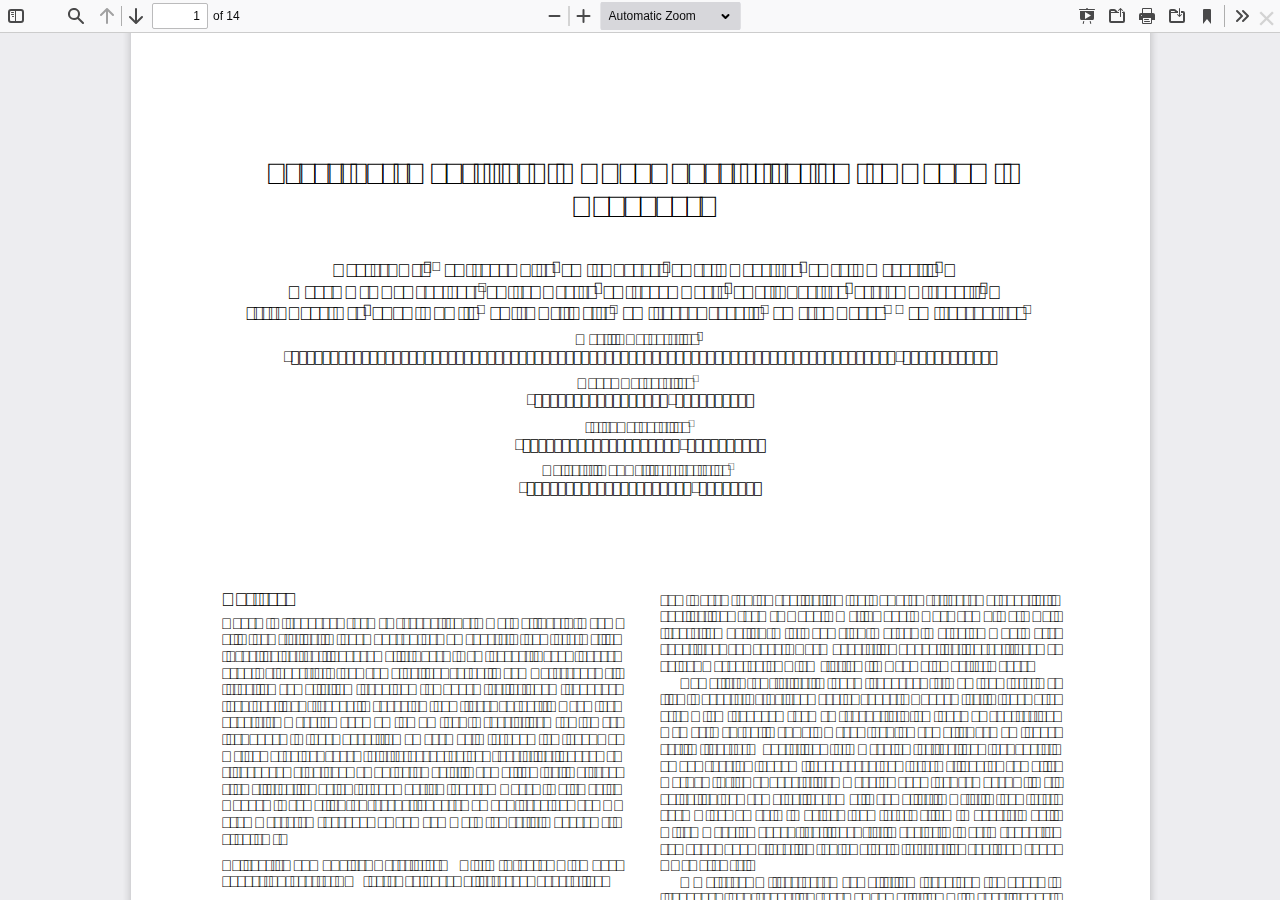
<file: pdfjs-2.7.570-dist/web/viewer.html>
<!DOCTYPE html>
<!--
Copyright 2012 Mozilla Foundation

Licensed under the Apache License, Version 2.0 (the "License");
you may not use this file except in compliance with the License.
You may obtain a copy of the License at

    http://www.apache.org/licenses/LICENSE-2.0

Unless required by applicable law or agreed to in writing, software
distributed under the License is distributed on an "AS IS" BASIS,
WITHOUT WARRANTIES OR CONDITIONS OF ANY KIND, either express or implied.
See the License for the specific language governing permissions and
limitations under the License.

Adobe CMap resources are covered by their own copyright but the same license:

    Copyright 1990-2015 Adobe Systems Incorporated.

See https://github.com/adobe-type-tools/cmap-resources
-->
<html dir="ltr" mozdisallowselectionprint>
  <head>
    <meta charset="utf-8">
    <meta name="viewport" content="width=device-width, initial-scale=1, maximum-scale=1">
    <meta name="google" content="notranslate">
    <meta http-equiv="X-UA-Compatible" content="IE=edge">
    <title>PDF.js viewer</title>


    <link rel="stylesheet" href="viewer.css">


<!-- This snippet is used in production (included from viewer.html) -->
<link rel="resource" type="application/l10n" href="locale/locale.properties">
<script src="../build/pdf.js"></script>


  <script src="viewer.js"></script>

  </head>

  <body tabindex="1">
    <div id="outerContainer">

      <div id="sidebarContainer">
        <div id="toolbarSidebar">
          <div id="toolbarSidebarLeft">
            <div class="splitToolbarButton toggled">
              <button id="viewThumbnail" class="toolbarButton toggled" title="Show Thumbnails" tabindex="2" data-l10n-id="thumbs">
                 <span data-l10n-id="thumbs_label">Thumbnails</span>
              </button>
              <button id="viewOutline" class="toolbarButton" title="Show Document Outline (double-click to expand/collapse all items)" tabindex="3" data-l10n-id="document_outline">
                 <span data-l10n-id="document_outline_label">Document Outline</span>
              </button>
              <button id="viewAttachments" class="toolbarButton" title="Show Attachments" tabindex="4" data-l10n-id="attachments">
                 <span data-l10n-id="attachments_label">Attachments</span>
              </button>
              <button id="viewLayers" class="toolbarButton" title="Show Layers (double-click to reset all layers to the default state)" tabindex="5" data-l10n-id="layers">
                 <span data-l10n-id="layers_label">Layers</span>
              </button>
            </div>
          </div>

          <div id="toolbarSidebarRight">
            <div id="outlineOptionsContainer" class="hidden">
              <div class="verticalToolbarSeparator"></div>

              <button id="currentOutlineItem" class="toolbarButton" disabled="disabled" title="Find Current Outline Item" tabindex="6" data-l10n-id="current_outline_item">
                <span data-l10n-id="current_outline_item_label">Current Outline Item</span>
              </button>
            </div>
          </div>
        </div>
        <div id="sidebarContent">
          <div id="thumbnailView">
          </div>
          <div id="outlineView" class="hidden">
          </div>
          <div id="attachmentsView" class="hidden">
          </div>
          <div id="layersView" class="hidden">
          </div>
        </div>
        <div id="sidebarResizer"></div>
      </div>  <!-- sidebarContainer -->

      <div id="mainContainer">
        <div class="findbar hidden doorHanger" id="findbar">
          <div id="findbarInputContainer">
            <input id="findInput" class="toolbarField" title="Find" placeholder="Find in document…" tabindex="91" data-l10n-id="find_input">
            <div class="splitToolbarButton">
              <button id="findPrevious" class="toolbarButton findPrevious" title="Find the previous occurrence of the phrase" tabindex="92" data-l10n-id="find_previous">
                <span data-l10n-id="find_previous_label">Previous</span>
              </button>
              <div class="splitToolbarButtonSeparator"></div>
              <button id="findNext" class="toolbarButton findNext" title="Find the next occurrence of the phrase" tabindex="93" data-l10n-id="find_next">
                <span data-l10n-id="find_next_label">Next</span>
              </button>
            </div>
          </div>

          <div id="findbarOptionsOneContainer">
            <input type="checkbox" id="findHighlightAll" class="toolbarField" tabindex="94">
            <label for="findHighlightAll" class="toolbarLabel" data-l10n-id="find_highlight">Highlight all</label>
            <input type="checkbox" id="findMatchCase" class="toolbarField" tabindex="95">
            <label for="findMatchCase" class="toolbarLabel" data-l10n-id="find_match_case_label">Match case</label>
          </div>
          <div id="findbarOptionsTwoContainer">
            <input type="checkbox" id="findEntireWord" class="toolbarField" tabindex="96">
            <label for="findEntireWord" class="toolbarLabel" data-l10n-id="find_entire_word_label">Whole words</label>
            <span id="findResultsCount" class="toolbarLabel hidden"></span>
          </div>

          <div id="findbarMessageContainer">
            <span id="findMsg" class="toolbarLabel"></span>
          </div>
        </div>  <!-- findbar -->

        <div id="secondaryToolbar" class="secondaryToolbar hidden doorHangerRight">
          <div id="secondaryToolbarButtonContainer">
            <button id="secondaryPresentationMode" class="secondaryToolbarButton presentationMode visibleLargeView" title="Switch to Presentation Mode" tabindex="51" data-l10n-id="presentation_mode">
              <span data-l10n-id="presentation_mode_label">Presentation Mode</span>
            </button>

            <button id="secondaryOpenFile" class="secondaryToolbarButton openFile visibleLargeView" title="Open File" tabindex="52" data-l10n-id="open_file">
              <span data-l10n-id="open_file_label">Open</span>
            </button>

            <button id="secondaryPrint" class="secondaryToolbarButton print visibleMediumView" title="Print" tabindex="53" data-l10n-id="print">
              <span data-l10n-id="print_label">Print</span>
            </button>

            <button id="secondaryDownload" class="secondaryToolbarButton download visibleMediumView" title="Download" tabindex="54" data-l10n-id="download">
              <span data-l10n-id="download_label">Download</span>
            </button>

            <a href="#" id="secondaryViewBookmark" class="secondaryToolbarButton bookmark visibleSmallView" title="Current view (copy or open in new window)" tabindex="55" data-l10n-id="bookmark">
              <span data-l10n-id="bookmark_label">Current View</span>
            </a>

            <div class="horizontalToolbarSeparator visibleLargeView"></div>

            <button id="firstPage" class="secondaryToolbarButton firstPage" title="Go to First Page" tabindex="56" data-l10n-id="first_page">
              <span data-l10n-id="first_page_label">Go to First Page</span>
            </button>
            <button id="lastPage" class="secondaryToolbarButton lastPage" title="Go to Last Page" tabindex="57" data-l10n-id="last_page">
              <span data-l10n-id="last_page_label">Go to Last Page</span>
            </button>

            <div class="horizontalToolbarSeparator"></div>

            <button id="pageRotateCw" class="secondaryToolbarButton rotateCw" title="Rotate Clockwise" tabindex="58" data-l10n-id="page_rotate_cw">
              <span data-l10n-id="page_rotate_cw_label">Rotate Clockwise</span>
            </button>
            <button id="pageRotateCcw" class="secondaryToolbarButton rotateCcw" title="Rotate Counterclockwise" tabindex="59" data-l10n-id="page_rotate_ccw">
              <span data-l10n-id="page_rotate_ccw_label">Rotate Counterclockwise</span>
            </button>

            <div class="horizontalToolbarSeparator"></div>

            <button id="cursorSelectTool" class="secondaryToolbarButton selectTool toggled" title="Enable Text Selection Tool" tabindex="60" data-l10n-id="cursor_text_select_tool">
              <span data-l10n-id="cursor_text_select_tool_label">Text Selection Tool</span>
            </button>
            <button id="cursorHandTool" class="secondaryToolbarButton handTool" title="Enable Hand Tool" tabindex="61" data-l10n-id="cursor_hand_tool">
              <span data-l10n-id="cursor_hand_tool_label">Hand Tool</span>
            </button>

            <div class="horizontalToolbarSeparator"></div>

            <button id="scrollVertical" class="secondaryToolbarButton scrollModeButtons scrollVertical toggled" title="Use Vertical Scrolling" tabindex="62" data-l10n-id="scroll_vertical">
              <span data-l10n-id="scroll_vertical_label">Vertical Scrolling</span>
            </button>
            <button id="scrollHorizontal" class="secondaryToolbarButton scrollModeButtons scrollHorizontal" title="Use Horizontal Scrolling" tabindex="63" data-l10n-id="scroll_horizontal">
              <span data-l10n-id="scroll_horizontal_label">Horizontal Scrolling</span>
            </button>
            <button id="scrollWrapped" class="secondaryToolbarButton scrollModeButtons scrollWrapped" title="Use Wrapped Scrolling" tabindex="64" data-l10n-id="scroll_wrapped">
              <span data-l10n-id="scroll_wrapped_label">Wrapped Scrolling</span>
            </button>

            <div class="horizontalToolbarSeparator scrollModeButtons"></div>

            <button id="spreadNone" class="secondaryToolbarButton spreadModeButtons spreadNone toggled" title="Do not join page spreads" tabindex="65" data-l10n-id="spread_none">
              <span data-l10n-id="spread_none_label">No Spreads</span>
            </button>
            <button id="spreadOdd" class="secondaryToolbarButton spreadModeButtons spreadOdd" title="Join page spreads starting with odd-numbered pages" tabindex="66" data-l10n-id="spread_odd">
              <span data-l10n-id="spread_odd_label">Odd Spreads</span>
            </button>
            <button id="spreadEven" class="secondaryToolbarButton spreadModeButtons spreadEven" title="Join page spreads starting with even-numbered pages" tabindex="67" data-l10n-id="spread_even">
              <span data-l10n-id="spread_even_label">Even Spreads</span>
            </button>

            <div class="horizontalToolbarSeparator spreadModeButtons"></div>

            <button id="documentProperties" class="secondaryToolbarButton documentProperties" title="Document Properties…" tabindex="68" data-l10n-id="document_properties">
              <span data-l10n-id="document_properties_label">Document Properties…</span>
            </button>
          </div>
        </div>  <!-- secondaryToolbar -->

        <div class="toolbar">
          <div id="toolbarContainer">
            <div id="toolbarViewer">
              <div id="toolbarViewerLeft">
                <button id="sidebarToggle" class="toolbarButton" title="Toggle Sidebar" tabindex="11" data-l10n-id="toggle_sidebar">
                  <span data-l10n-id="toggle_sidebar_label">Toggle Sidebar</span>
                </button>
                <div class="toolbarButtonSpacer"></div>
                <button id="viewFind" class="toolbarButton" title="Find in Document" tabindex="12" data-l10n-id="findbar">
                  <span data-l10n-id="findbar_label">Find</span>
                </button>
                <div class="splitToolbarButton hiddenSmallView">
                  <button class="toolbarButton pageUp" title="Previous Page" id="previous" tabindex="13" data-l10n-id="previous">
                    <span data-l10n-id="previous_label">Previous</span>
                  </button>
                  <div class="splitToolbarButtonSeparator"></div>
                  <button class="toolbarButton pageDown" title="Next Page" id="next" tabindex="14" data-l10n-id="next">
                    <span data-l10n-id="next_label">Next</span>
                  </button>
                </div>
                <input type="number" id="pageNumber" class="toolbarField pageNumber" title="Page" value="1" size="4" min="1" tabindex="15" data-l10n-id="page" autocomplete="off">
                <span id="numPages" class="toolbarLabel"></span>
              </div>
              <div id="toolbarViewerRight">
                <button id="presentationMode" class="toolbarButton presentationMode hiddenLargeView" title="Switch to Presentation Mode" tabindex="31" data-l10n-id="presentation_mode">
                  <span data-l10n-id="presentation_mode_label">Presentation Mode</span>
                </button>

                <button id="openFile" class="toolbarButton openFile hiddenLargeView" title="Open File" tabindex="32" data-l10n-id="open_file">
                  <span data-l10n-id="open_file_label">Open</span>
                </button>

                <button id="print" class="toolbarButton print hiddenMediumView" title="Print" tabindex="33" data-l10n-id="print">
                  <span data-l10n-id="print_label">Print</span>
                </button>

                <button id="download" class="toolbarButton download hiddenMediumView" title="Download" tabindex="34" data-l10n-id="download">
                  <span data-l10n-id="download_label">Download</span>
                </button>
                <a href="#" id="viewBookmark" class="toolbarButton bookmark hiddenSmallView" title="Current view (copy or open in new window)" tabindex="35" data-l10n-id="bookmark">
                  <span data-l10n-id="bookmark_label">Current View</span>
                </a>

                <div class="verticalToolbarSeparator hiddenSmallView"></div>

                <button id="secondaryToolbarToggle" class="toolbarButton" title="Tools" tabindex="36" data-l10n-id="tools">
                  <span data-l10n-id="tools_label">Tools</span>
                </button>
                <button style="color: lightgray;
                background: none;
                border: none;
                font-size: xx-large;
                cursor: pointer;
                margin-right: 4px;" title="Close" class="close" type="button" onclick="closeModal()" >
                  <span aria-hidden="true">&times;</span>
                </button>
              </div>
              <div id="toolbarViewerMiddle">
                <div class="splitToolbarButton">
                  <button id="zoomOut" class="toolbarButton zoomOut" title="Zoom Out" tabindex="21" data-l10n-id="zoom_out">
                    <span data-l10n-id="zoom_out_label">Zoom Out</span>
                  </button>
                  <div class="splitToolbarButtonSeparator"></div>
                  <button id="zoomIn" class="toolbarButton zoomIn" title="Zoom In" tabindex="22" data-l10n-id="zoom_in">
                    <span data-l10n-id="zoom_in_label">Zoom In</span>
                   </button>
                </div>
                <span id="scaleSelectContainer" class="dropdownToolbarButton">
                  <select id="scaleSelect" title="Zoom" tabindex="23" data-l10n-id="zoom">
                    <option id="pageAutoOption" title="" value="auto" selected="selected" data-l10n-id="page_scale_auto">Automatic Zoom</option>
                    <option id="pageActualOption" title="" value="page-actual" data-l10n-id="page_scale_actual">Actual Size</option>
                    <option id="pageFitOption" title="" value="page-fit" data-l10n-id="page_scale_fit">Page Fit</option>
                    <option id="pageWidthOption" title="" value="page-width" data-l10n-id="page_scale_width">Page Width</option>
                    <option id="customScaleOption" title="" value="custom" disabled="disabled" hidden="true"></option>
                    <option title="" value="0.5" data-l10n-id="page_scale_percent" data-l10n-args='{ "scale": 50 }'>50%</option>
                    <option title="" value="0.75" data-l10n-id="page_scale_percent" data-l10n-args='{ "scale": 75 }'>75%</option>
                    <option title="" value="1" data-l10n-id="page_scale_percent" data-l10n-args='{ "scale": 100 }'>100%</option>
                    <option title="" value="1.25" data-l10n-id="page_scale_percent" data-l10n-args='{ "scale": 125 }'>125%</option>
                    <option title="" value="1.5" data-l10n-id="page_scale_percent" data-l10n-args='{ "scale": 150 }'>150%</option>
                    <option title="" value="2" data-l10n-id="page_scale_percent" data-l10n-args='{ "scale": 200 }'>200%</option>
                    <option title="" value="3" data-l10n-id="page_scale_percent" data-l10n-args='{ "scale": 300 }'>300%</option>
                    <option title="" value="4" data-l10n-id="page_scale_percent" data-l10n-args='{ "scale": 400 }'>400%</option>
                  </select>
                </span>
              </div>
            </div>
            <div id="loadingBar">
              <div class="progress">
                <div class="glimmer">
                </div>
              </div>
            </div>
          </div>
        </div>

        <menu type="context" id="viewerContextMenu">
          <menuitem id="contextFirstPage" label="First Page"
                    data-l10n-id="first_page"></menuitem>
          <menuitem id="contextLastPage" label="Last Page"
                    data-l10n-id="last_page"></menuitem>
          <menuitem id="contextPageRotateCw" label="Rotate Clockwise"
                    data-l10n-id="page_rotate_cw"></menuitem>
          <menuitem id="contextPageRotateCcw" label="Rotate Counter-Clockwise"
                    data-l10n-id="page_rotate_ccw"></menuitem>
        </menu>

        <div id="viewerContainer" tabindex="0">
          <div id="viewer" class="pdfViewer"></div>
        </div>

        <div id="errorWrapper" hidden='true'>
          <div id="errorMessageLeft">
            <span id="errorMessage"></span>
            <button id="errorShowMore" data-l10n-id="error_more_info">
              More Information
            </button>
            <button id="errorShowLess" data-l10n-id="error_less_info" hidden='true'>
              Less Information
            </button>
          </div>
          <div id="errorMessageRight">
            <button id="errorClose" data-l10n-id="error_close">
              Close
            </button>
          </div>
          <div class="clearBoth"></div>
          <textarea id="errorMoreInfo" hidden='true' readonly="readonly"></textarea>
        </div>
      </div> <!-- mainContainer -->

      <div id="overlayContainer" class="hidden">
        <div id="passwordOverlay" class="container hidden">
          <div class="dialog">
            <div class="row">
              <p id="passwordText" data-l10n-id="password_label">Enter the password to open this PDF file:</p>
            </div>
            <div class="row">
              <input type="password" id="password" class="toolbarField">
            </div>
            <div class="buttonRow">
              <button id="passwordCancel" class="overlayButton"><span data-l10n-id="password_cancel">Cancel</span></button>
              <button id="passwordSubmit" class="overlayButton"><span data-l10n-id="password_ok">OK</span></button>
            </div>
          </div>
        </div>
        <div id="documentPropertiesOverlay" class="container hidden">
          <div class="dialog">
            <div class="row">
              <span data-l10n-id="document_properties_file_name">File name:</span> <p id="fileNameField">-</p>
            </div>
            <div class="row">
              <span data-l10n-id="document_properties_file_size">File size:</span> <p id="fileSizeField">-</p>
            </div>
            <div class="separator"></div>
            <div class="row">
              <span data-l10n-id="document_properties_title">Title:</span> <p id="titleField">-</p>
            </div>
            <div class="row">
              <span data-l10n-id="document_properties_author">Author:</span> <p id="authorField">-</p>
            </div>
            <div class="row">
              <span data-l10n-id="document_properties_subject">Subject:</span> <p id="subjectField">-</p>
            </div>
            <div class="row">
              <span data-l10n-id="document_properties_keywords">Keywords:</span> <p id="keywordsField">-</p>
            </div>
            <div class="row">
              <span data-l10n-id="document_properties_creation_date">Creation Date:</span> <p id="creationDateField">-</p>
            </div>
            <div class="row">
              <span data-l10n-id="document_properties_modification_date">Modification Date:</span> <p id="modificationDateField">-</p>
            </div>
            <div class="row">
              <span data-l10n-id="document_properties_creator">Creator:</span> <p id="creatorField">-</p>
            </div>
            <div class="separator"></div>
            <div class="row">
              <span data-l10n-id="document_properties_producer">PDF Producer:</span> <p id="producerField">-</p>
            </div>
            <div class="row">
              <span data-l10n-id="document_properties_version">PDF Version:</span> <p id="versionField">-</p>
            </div>
            <div class="row">
              <span data-l10n-id="document_properties_page_count">Page Count:</span> <p id="pageCountField">-</p>
            </div>
            <div class="row">
              <span data-l10n-id="document_properties_page_size">Page Size:</span> <p id="pageSizeField">-</p>
            </div>
            <div class="separator"></div>
            <div class="row">
              <span data-l10n-id="document_properties_linearized">Fast Web View:</span> <p id="linearizedField">-</p>
            </div>
            <div class="buttonRow">
              <button id="documentPropertiesClose" class="overlayButton"><span data-l10n-id="document_properties_close">Close</span></button>
            </div>
          </div>
        </div>
        <div id="printServiceOverlay" class="container hidden">
          <div class="dialog">
            <div class="row">
              <span data-l10n-id="print_progress_message">Preparing document for printing…</span>
            </div>
            <div class="row">
              <progress value="0" max="100"></progress>
              <span data-l10n-id="print_progress_percent" data-l10n-args='{ "progress": 0 }' class="relative-progress">0%</span>
            </div>
            <div class="buttonRow">
              <button id="printCancel" class="overlayButton"><span data-l10n-id="print_progress_close">Cancel</span></button>
            </div>
          </div>
        </div>
      </div>  <!-- overlayContainer -->

    </div> <!-- outerContainer -->
    <div id="printContainer"></div>
    <script>
      function closeModal(){
        window.parent.postMessage({
          'func': 'updateIframeHeight',
          'message': ''
        }, '*');
      }
    </script>
  </body>
</html>
</file>
<file: pdfjs-2.7.570-dist/web/viewer.css>
/* Copyright 2014 Mozilla Foundation
 *
 * Licensed under the Apache License, Version 2.0 (the "License");
 * you may not use this file except in compliance with the License.
 * You may obtain a copy of the License at
 *
 *     http://www.apache.org/licenses/LICENSE-2.0
 *
 * Unless required by applicable law or agreed to in writing, software
 * distributed under the License is distributed on an "AS IS" BASIS,
 * WITHOUT WARRANTIES OR CONDITIONS OF ANY KIND, either express or implied.
 * See the License for the specific language governing permissions and
 * limitations under the License.
 */

.textLayer {
  position: absolute;
  left: 0;
  top: 0;
  right: 0;
  bottom: 0;
  overflow: hidden;
  opacity: 0.2;
  line-height: 1;
}

.textLayer > span {
  color: transparent;
  position: absolute;
  white-space: pre;
  cursor: text;
  transform-origin: 0% 0%;
}

.textLayer .highlight {
  margin: -1px;
  padding: 1px;
  background-color: rgba(180, 0, 170, 1);
  border-radius: 4px;
}

.textLayer .highlight.begin {
  border-radius: 4px 0 0 4px;
}

.textLayer .highlight.end {
  border-radius: 0 4px 4px 0;
}

.textLayer .highlight.middle {
  border-radius: 0;
}

.textLayer .highlight.selected {
  background-color: rgba(0, 100, 0, 1);
}

.textLayer ::-moz-selection {
  background: rgba(0, 0, 255, 1);
}

.textLayer ::selection {
  background: rgba(0, 0, 255, 1);
}

.textLayer .endOfContent {
  display: block;
  position: absolute;
  left: 0;
  top: 100%;
  right: 0;
  bottom: 0;
  z-index: -1;
  cursor: default;
  -webkit-user-select: none;
     -moz-user-select: none;
      -ms-user-select: none;
          user-select: none;
}

.textLayer .endOfContent.active {
  top: 0;
}


.annotationLayer section {
  position: absolute;
  text-align: initial;
}

.annotationLayer .linkAnnotation > a,
.annotationLayer .buttonWidgetAnnotation.pushButton > a {
  position: absolute;
  font-size: 1em;
  top: 0;
  left: 0;
  width: 100%;
  height: 100%;
}

.annotationLayer .linkAnnotation > a:hover,
.annotationLayer .buttonWidgetAnnotation.pushButton > a:hover {
  opacity: 0.2;
  background: rgba(255, 255, 0, 1);
  box-shadow: 0 2px 10px rgba(255, 255, 0, 1);
}

.annotationLayer .textAnnotation img {
  position: absolute;
  cursor: pointer;
}

.annotationLayer .textWidgetAnnotation input,
.annotationLayer .textWidgetAnnotation textarea,
.annotationLayer .choiceWidgetAnnotation select,
.annotationLayer .buttonWidgetAnnotation.checkBox input,
.annotationLayer .buttonWidgetAnnotation.radioButton input {
  background-color: rgba(0, 54, 255, 0.13);
  border: 1px solid transparent;
  box-sizing: border-box;
  font-size: 9px;
  height: 100%;
  margin: 0;
  padding: 0 3px;
  vertical-align: top;
  width: 100%;
}

.annotationLayer .choiceWidgetAnnotation select option {
  padding: 0;
}

.annotationLayer .buttonWidgetAnnotation.radioButton input {
  border-radius: 50%;
}

.annotationLayer .textWidgetAnnotation textarea {
  font: message-box;
  font-size: 9px;
  resize: none;
}

.annotationLayer .textWidgetAnnotation input[disabled],
.annotationLayer .textWidgetAnnotation textarea[disabled],
.annotationLayer .choiceWidgetAnnotation select[disabled],
.annotationLayer .buttonWidgetAnnotation.checkBox input[disabled],
.annotationLayer .buttonWidgetAnnotation.radioButton input[disabled] {
  background: none;
  border: 1px solid transparent;
  cursor: not-allowed;
}

.annotationLayer .textWidgetAnnotation input:hover,
.annotationLayer .textWidgetAnnotation textarea:hover,
.annotationLayer .choiceWidgetAnnotation select:hover,
.annotationLayer .buttonWidgetAnnotation.checkBox input:hover,
.annotationLayer .buttonWidgetAnnotation.radioButton input:hover {
  border: 1px solid rgba(0, 0, 0, 1);
}

.annotationLayer .textWidgetAnnotation input:focus,
.annotationLayer .textWidgetAnnotation textarea:focus,
.annotationLayer .choiceWidgetAnnotation select:focus {
  background: none;
  border: 1px solid transparent;
}

.annotationLayer .buttonWidgetAnnotation.checkBox input:checked:before,
.annotationLayer .buttonWidgetAnnotation.checkBox input:checked:after,
.annotationLayer .buttonWidgetAnnotation.radioButton input:checked:before {
  background-color: rgba(0, 0, 0, 1);
  content: "";
  display: block;
  position: absolute;
}

.annotationLayer .buttonWidgetAnnotation.checkBox input:checked:before,
.annotationLayer .buttonWidgetAnnotation.checkBox input:checked:after {
  height: 80%;
  left: 45%;
  width: 1px;
}

.annotationLayer .buttonWidgetAnnotation.checkBox input:checked:before {
  transform: rotate(45deg);
}

.annotationLayer .buttonWidgetAnnotation.checkBox input:checked:after {
  transform: rotate(-45deg);
}

.annotationLayer .buttonWidgetAnnotation.radioButton input:checked:before {
  border-radius: 50%;
  height: 50%;
  left: 30%;
  top: 20%;
  width: 50%;
}

.annotationLayer .textWidgetAnnotation input.comb {
  font-family: monospace;
  padding-left: 2px;
  padding-right: 0;
}

.annotationLayer .textWidgetAnnotation input.comb:focus {
  /*
   * Letter spacing is placed on the right side of each character. Hence, the
   * letter spacing of the last character may be placed outside the visible
   * area, causing horizontal scrolling. We avoid this by extending the width
   * when the element has focus and revert this when it loses focus.
   */
  width: 115%;
}

.annotationLayer .buttonWidgetAnnotation.checkBox input,
.annotationLayer .buttonWidgetAnnotation.radioButton input {
  -webkit-appearance: none;
     -moz-appearance: none;
          appearance: none;
  padding: 0;
}

.annotationLayer .popupWrapper {
  position: absolute;
  width: 20em;
}

.annotationLayer .popup {
  position: absolute;
  z-index: 200;
  max-width: 20em;
  background-color: rgba(255, 255, 153, 1);
  box-shadow: 0 2px 5px rgba(136, 136, 136, 1);
  border-radius: 2px;
  padding: 6px;
  margin-left: 5px;
  cursor: pointer;
  font: message-box;
  font-size: 9px;
  white-space: normal;
  word-wrap: break-word;
}

.annotationLayer .popup > * {
  font-size: 9px;
}

.annotationLayer .popup h1 {
  display: inline-block;
}

.annotationLayer .popup span {
  display: inline-block;
  margin-left: 5px;
}

.annotationLayer .popup p {
  border-top: 1px solid rgba(51, 51, 51, 1);
  margin-top: 2px;
  padding-top: 2px;
}

.annotationLayer .highlightAnnotation,
.annotationLayer .underlineAnnotation,
.annotationLayer .squigglyAnnotation,
.annotationLayer .strikeoutAnnotation,
.annotationLayer .freeTextAnnotation,
.annotationLayer .lineAnnotation svg line,
.annotationLayer .squareAnnotation svg rect,
.annotationLayer .circleAnnotation svg ellipse,
.annotationLayer .polylineAnnotation svg polyline,
.annotationLayer .polygonAnnotation svg polygon,
.annotationLayer .caretAnnotation,
.annotationLayer .inkAnnotation svg polyline,
.annotationLayer .stampAnnotation,
.annotationLayer .fileAttachmentAnnotation {
  cursor: pointer;
}

.pdfViewer .canvasWrapper {
  overflow: hidden;
}

.pdfViewer .page {
  direction: ltr;
  width: 816px;
  height: 1056px;
  margin: 1px auto -8px;
  position: relative;
  overflow: visible;
  border: 9px solid transparent;
  background-clip: content-box;
  -o-border-image: url(images/shadow.png) 9 9 repeat;
     border-image: url(images/shadow.png) 9 9 repeat;
  background-color: rgba(255, 255, 255, 1);
}

.pdfViewer.removePageBorders .page {
  margin: 0 auto 10px;
  border: none;
}

.pdfViewer.singlePageView {
  display: inline-block;
}

.pdfViewer.singlePageView .page {
  margin: 0;
  border: none;
}

.pdfViewer.scrollHorizontal,
.pdfViewer.scrollWrapped,
.spread {
  margin-left: 3.5px;
  margin-right: 3.5px;
  text-align: center;
}

.pdfViewer.scrollHorizontal,
.spread {
  white-space: nowrap;
}

.pdfViewer.removePageBorders,
.pdfViewer.scrollHorizontal .spread,
.pdfViewer.scrollWrapped .spread {
  margin-left: 0;
  margin-right: 0;
}

.spread .page,
.pdfViewer.scrollHorizontal .page,
.pdfViewer.scrollWrapped .page,
.pdfViewer.scrollHorizontal .spread,
.pdfViewer.scrollWrapped .spread {
  display: inline-block;
  vertical-align: middle;
}

.spread .page,
.pdfViewer.scrollHorizontal .page,
.pdfViewer.scrollWrapped .page {
  margin-left: -3.5px;
  margin-right: -3.5px;
}

.pdfViewer.removePageBorders .spread .page,
.pdfViewer.removePageBorders.scrollHorizontal .page,
.pdfViewer.removePageBorders.scrollWrapped .page {
  margin-left: 5px;
  margin-right: 5px;
}

.pdfViewer .page canvas {
  margin: 0;
  display: block;
}

.pdfViewer .page canvas[hidden] {
  display: none;
}

.pdfViewer .page .loadingIcon {
  position: absolute;
  display: block;
  left: 0;
  top: 0;
  right: 0;
  bottom: 0;
  background: url("images/loading-icon.gif") center no-repeat;
}

.pdfPresentationMode .pdfViewer {
  margin-left: 0;
  margin-right: 0;
}

.pdfPresentationMode .pdfViewer .page,
.pdfPresentationMode .pdfViewer .spread {
  display: block;
}

.pdfPresentationMode .pdfViewer .page,
.pdfPresentationMode .pdfViewer.removePageBorders .page {
  margin-left: auto;
  margin-right: auto;
}

.pdfPresentationMode:-webkit-full-screen .pdfViewer .page {
  margin-bottom: 100%;
  border: 0;
}

.pdfPresentationMode:-moz-full-screen .pdfViewer .page {
  margin-bottom: 100%;
  border: 0;
}

.pdfPresentationMode:-ms-fullscreen .pdfViewer .page {
  margin-bottom: 100%;
  border: 0;
}

.pdfPresentationMode:fullscreen .pdfViewer .page {
  margin-bottom: 100%;
  border: 0;
}

:root {
  --sidebar-width: 200px;
  --sidebar-transition-duration: 200ms;
  --sidebar-transition-timing-function: ease;
  --loadingBar-end-offset: 0;

  --toolbar-icon-opacity: 0.7;
  --doorhanger-icon-opacity: 0.9;

  --main-color: rgba(12, 12, 13, 1);
  --body-bg-color: rgba(237, 237, 240, 1);
  --errorWrapper-bg-color: rgba(255, 74, 74, 1);
  --progressBar-color: rgba(10, 132, 255, 1);
  --progressBar-indeterminate-bg-color: rgba(221, 221, 222, 1);
  --progressBar-indeterminate-blend-color: rgba(116, 177, 239, 1);
  --scrollbar-color: auto;
  --scrollbar-bg-color: auto;
  --toolbar-icon-bg-color: rgba(0, 0, 0, 1);

  --sidebar-bg-color: rgba(245, 246, 247, 1);
  --toolbar-bg-color: rgba(249, 249, 250, 1);
  --toolbar-border-color: rgba(204, 204, 204, 1);
  --button-hover-color: rgba(221, 222, 223, 1);
  --toggled-btn-bg-color: rgba(0, 0, 0, 0.3);
  --toggled-hover-active-btn-color: rgba(0, 0, 0, 0.4);
  --dropdown-btn-bg-color: rgba(215, 215, 219, 1);
  --separator-color: rgba(0, 0, 0, 0.3);
  --field-color: rgba(6, 6, 6, 1);
  --field-bg-color: rgba(255, 255, 255, 1);
  --field-border-color: rgba(187, 187, 188, 1);
  --findbar-nextprevious-btn-bg-color: rgba(227, 228, 230, 1);
  --treeitem-color: rgba(0, 0, 0, 0.8);
  --treeitem-hover-color: rgba(0, 0, 0, 0.9);
  --treeitem-selected-color: rgba(0, 0, 0, 0.9);
  --treeitem-selected-bg-color: rgba(0, 0, 0, 0.25);
  --sidebaritem-bg-color: rgba(0, 0, 0, 0.15);
  --doorhanger-bg-color: rgba(255, 255, 255, 1);
  --doorhanger-border-color: rgba(12, 12, 13, 0.2);
  --doorhanger-hover-color: rgba(237, 237, 237, 1);
  --doorhanger-separator-color: rgba(222, 222, 222, 1);
  --overlay-button-bg-color: rgba(12, 12, 13, 0.1);
  --overlay-button-hover-color: rgba(12, 12, 13, 0.3);

  --loading-icon: url(images/loading.svg);
  --treeitem-expanded-icon: url(images/treeitem-expanded.svg);
  --treeitem-collapsed-icon: url(images/treeitem-collapsed.svg);
  --toolbarButton-menuArrow-icon: url(images/toolbarButton-menuArrow.svg);
  --toolbarButton-sidebarToggle-icon: url(images/toolbarButton-sidebarToggle.svg);
  --toolbarButton-secondaryToolbarToggle-icon: url(images/toolbarButton-secondaryToolbarToggle.svg);
  --toolbarButton-pageUp-icon: url(images/toolbarButton-pageUp.svg);
  --toolbarButton-pageDown-icon: url(images/toolbarButton-pageDown.svg);
  --toolbarButton-zoomOut-icon: url(images/toolbarButton-zoomOut.svg);
  --toolbarButton-zoomIn-icon: url(images/toolbarButton-zoomIn.svg);
  --toolbarButton-presentationMode-icon: url(images/toolbarButton-presentationMode.svg);
  --toolbarButton-print-icon: url(images/toolbarButton-print.svg);
  --toolbarButton-openFile-icon: url(images/toolbarButton-openFile.svg);
  --toolbarButton-download-icon: url(images/toolbarButton-download.svg);
  --toolbarButton-bookmark-icon: url(images/toolbarButton-bookmark.svg);
  --toolbarButton-viewThumbnail-icon: url(images/toolbarButton-viewThumbnail.svg);
  --toolbarButton-viewOutline-icon: url(images/toolbarButton-viewOutline.svg);
  --toolbarButton-viewAttachments-icon: url(images/toolbarButton-viewAttachments.svg);
  --toolbarButton-viewLayers-icon: url(images/toolbarButton-viewLayers.svg);
  --toolbarButton-currentOutlineItem-icon: url(images/toolbarButton-currentOutlineItem.svg);
  --toolbarButton-search-icon: url(images/toolbarButton-search.svg);
  --findbarButton-previous-icon: url(images/findbarButton-previous.svg);
  --findbarButton-next-icon: url(images/findbarButton-next.svg);
  --secondaryToolbarButton-firstPage-icon: url(images/secondaryToolbarButton-firstPage.svg);
  --secondaryToolbarButton-lastPage-icon: url(images/secondaryToolbarButton-lastPage.svg);
  --secondaryToolbarButton-rotateCcw-icon: url(images/secondaryToolbarButton-rotateCcw.svg);
  --secondaryToolbarButton-rotateCw-icon: url(images/secondaryToolbarButton-rotateCw.svg);
  --secondaryToolbarButton-selectTool-icon: url(images/secondaryToolbarButton-selectTool.svg);
  --secondaryToolbarButton-handTool-icon: url(images/secondaryToolbarButton-handTool.svg);
  --secondaryToolbarButton-scrollVertical-icon: url(images/secondaryToolbarButton-scrollVertical.svg);
  --secondaryToolbarButton-scrollHorizontal-icon: url(images/secondaryToolbarButton-scrollHorizontal.svg);
  --secondaryToolbarButton-scrollWrapped-icon: url(images/secondaryToolbarButton-scrollWrapped.svg);
  --secondaryToolbarButton-spreadNone-icon: url(images/secondaryToolbarButton-spreadNone.svg);
  --secondaryToolbarButton-spreadOdd-icon: url(images/secondaryToolbarButton-spreadOdd.svg);
  --secondaryToolbarButton-spreadEven-icon: url(images/secondaryToolbarButton-spreadEven.svg);
  --secondaryToolbarButton-documentProperties-icon: url(images/secondaryToolbarButton-documentProperties.svg);
}

@media (prefers-color-scheme: dark) {
  :root {
    --main-color: rgba(249, 249, 250, 1);
    --body-bg-color: rgba(42, 42, 46, 1);
    --errorWrapper-bg-color: rgba(199, 17, 17, 1);
    --progressBar-color: rgba(0, 96, 223, 1);
    --progressBar-indeterminate-bg-color: rgba(40, 40, 43, 1);
    --progressBar-indeterminate-blend-color: rgba(20, 68, 133, 1);
    --scrollbar-color: rgba(121, 121, 123, 1);
    --scrollbar-bg-color: rgba(35, 35, 39, 1);
    --toolbar-icon-bg-color: rgba(255, 255, 255, 1);

    --sidebar-bg-color: rgba(50, 50, 52, 1);
    --toolbar-bg-color: rgba(56, 56, 61, 1);
    --toolbar-border-color: rgba(12, 12, 13, 1);
    --button-hover-color: rgba(102, 102, 103, 1);
    --toggled-btn-bg-color: rgba(0, 0, 0, 0.3);
    --toggled-hover-active-btn-color: rgba(0, 0, 0, 0.4);
    --dropdown-btn-bg-color: rgba(74, 74, 79, 1);
    --separator-color: rgba(0, 0, 0, 0.3);
    --field-color: rgba(250, 250, 250, 1);
    --field-bg-color: rgba(64, 64, 68, 1);
    --field-border-color: rgba(115, 115, 115, 1);
    --findbar-nextprevious-btn-bg-color: rgba(89, 89, 89, 1);
    --treeitem-color: rgba(255, 255, 255, 0.8);
    --treeitem-hover-color: rgba(255, 255, 255, 0.9);
    --treeitem-selected-color: rgba(255, 255, 255, 0.9);
    --treeitem-selected-bg-color: rgba(255, 255, 255, 0.25);
    --sidebaritem-bg-color: rgba(255, 255, 255, 0.15);
    --doorhanger-bg-color: rgba(74, 74, 79, 1);
    --doorhanger-border-color: rgba(39, 39, 43, 1);
    --doorhanger-hover-color: rgba(93, 94, 98, 1);
    --doorhanger-separator-color: rgba(92, 92, 97, 1);
    --overlay-button-bg-color: rgba(92, 92, 97, 1);
    --overlay-button-hover-color: rgba(115, 115, 115, 1);

    /* This image is used in <input> elements, which unfortunately means that
     * the `mask-image` approach used with all of the other images doesn't work
     * here; hence why we still have two versions of this particular image. */
    --loading-icon: url(images/loading-dark.svg);
  }
}

* {
  padding: 0;
  margin: 0;
}

html {
  height: 100%;
  width: 100%;
  /* Font size is needed to make the activity bar the correct size. */
  font-size: 10px;
}

body {
  height: 100%;
  width: 100%;
  background-color: rgba(237, 237, 240, 1);
  background-color: var(--body-bg-color);
}

@media (prefers-color-scheme: dark) {

  body {
  background-color: rgba(42, 42, 46, 1);
  background-color: var(--body-bg-color);
  }
}

body {
  font: message-box;
  outline: none;
  scrollbar-color: auto auto;
  scrollbar-color: var(--scrollbar-color) var(--scrollbar-bg-color);
}

@media (prefers-color-scheme: dark) {

  body {
  scrollbar-color: rgba(121, 121, 123, 1) rgba(35, 35, 39, 1);
  scrollbar-color: var(--scrollbar-color) var(--scrollbar-bg-color);
  }
}

@media (prefers-color-scheme: dark) {

  body {
  scrollbar-color: rgba(121, 121, 123, 1) rgba(35, 35, 39, 1);
  scrollbar-color: var(--scrollbar-color) var(--scrollbar-bg-color);
  }
}

@media (prefers-color-scheme: dark) {

  body {
  scrollbar-color: rgba(121, 121, 123, 1) rgba(35, 35, 39, 1);
  scrollbar-color: var(--scrollbar-color) var(--scrollbar-bg-color);
  }
}

@media (prefers-color-scheme: dark) {

  body {
  scrollbar-color: rgba(121, 121, 123, 1) rgba(35, 35, 39, 1);
  scrollbar-color: var(--scrollbar-color) var(--scrollbar-bg-color);
  }
}

input {
  font: message-box;
  outline: none;
  scrollbar-color: auto auto;
  scrollbar-color: var(--scrollbar-color) var(--scrollbar-bg-color);
}

@media (prefers-color-scheme: dark) {

  input {
  scrollbar-color: rgba(121, 121, 123, 1) rgba(35, 35, 39, 1);
  scrollbar-color: var(--scrollbar-color) var(--scrollbar-bg-color);
  }
}

@media (prefers-color-scheme: dark) {

  input {
  scrollbar-color: rgba(121, 121, 123, 1) rgba(35, 35, 39, 1);
  scrollbar-color: var(--scrollbar-color) var(--scrollbar-bg-color);
  }
}

@media (prefers-color-scheme: dark) {

  input {
  scrollbar-color: rgba(121, 121, 123, 1) rgba(35, 35, 39, 1);
  scrollbar-color: var(--scrollbar-color) var(--scrollbar-bg-color);
  }
}

@media (prefers-color-scheme: dark) {

  input {
  scrollbar-color: rgba(121, 121, 123, 1) rgba(35, 35, 39, 1);
  scrollbar-color: var(--scrollbar-color) var(--scrollbar-bg-color);
  }
}

button {
  font: message-box;
  outline: none;
  scrollbar-color: auto auto;
  scrollbar-color: var(--scrollbar-color) var(--scrollbar-bg-color);
}

@media (prefers-color-scheme: dark) {

  button {
  scrollbar-color: rgba(121, 121, 123, 1) rgba(35, 35, 39, 1);
  scrollbar-color: var(--scrollbar-color) var(--scrollbar-bg-color);
  }
}

@media (prefers-color-scheme: dark) {

  button {
  scrollbar-color: rgba(121, 121, 123, 1) rgba(35, 35, 39, 1);
  scrollbar-color: var(--scrollbar-color) var(--scrollbar-bg-color);
  }
}

@media (prefers-color-scheme: dark) {

  button {
  scrollbar-color: rgba(121, 121, 123, 1) rgba(35, 35, 39, 1);
  scrollbar-color: var(--scrollbar-color) var(--scrollbar-bg-color);
  }
}

@media (prefers-color-scheme: dark) {

  button {
  scrollbar-color: rgba(121, 121, 123, 1) rgba(35, 35, 39, 1);
  scrollbar-color: var(--scrollbar-color) var(--scrollbar-bg-color);
  }
}

select {
  font: message-box;
  outline: none;
  scrollbar-color: auto auto;
  scrollbar-color: var(--scrollbar-color) var(--scrollbar-bg-color);
}

@media (prefers-color-scheme: dark) {

  select {
  scrollbar-color: rgba(121, 121, 123, 1) rgba(35, 35, 39, 1);
  scrollbar-color: var(--scrollbar-color) var(--scrollbar-bg-color);
  }
}

@media (prefers-color-scheme: dark) {

  select {
  scrollbar-color: rgba(121, 121, 123, 1) rgba(35, 35, 39, 1);
  scrollbar-color: var(--scrollbar-color) var(--scrollbar-bg-color);
  }
}

@media (prefers-color-scheme: dark) {

  select {
  scrollbar-color: rgba(121, 121, 123, 1) rgba(35, 35, 39, 1);
  scrollbar-color: var(--scrollbar-color) var(--scrollbar-bg-color);
  }
}

@media (prefers-color-scheme: dark) {

  select {
  scrollbar-color: rgba(121, 121, 123, 1) rgba(35, 35, 39, 1);
  scrollbar-color: var(--scrollbar-color) var(--scrollbar-bg-color);
  }
}

.hidden {
  display: none !important;
}
[hidden] {
  display: none !important;
}

.pdfViewer.enablePermissions .textLayer > span {
  -webkit-user-select: none !important;
     -moz-user-select: none !important;
      -ms-user-select: none !important;
          user-select: none !important;
  cursor: not-allowed;
}

#viewerContainer.pdfPresentationMode:-webkit-full-screen {
  top: 0;
  border-top: 2px solid rgba(0, 0, 0, 0);
  background-color: rgba(0, 0, 0, 1);
  width: 100%;
  height: 100%;
  overflow: hidden;
  cursor: none;
  -webkit-user-select: none;
          user-select: none;
}

#viewerContainer.pdfPresentationMode:-moz-full-screen {
  top: 0;
  border-top: 2px solid rgba(0, 0, 0, 0);
  background-color: rgba(0, 0, 0, 1);
  width: 100%;
  height: 100%;
  overflow: hidden;
  cursor: none;
  -moz-user-select: none;
       user-select: none;
}

#viewerContainer.pdfPresentationMode:-ms-fullscreen {
  top: 0;
  border-top: 2px solid rgba(0, 0, 0, 0);
  background-color: rgba(0, 0, 0, 1);
  width: 100%;
  height: 100%;
  overflow: hidden;
  cursor: none;
  -ms-user-select: none;
      user-select: none;
}

#viewerContainer.pdfPresentationMode:fullscreen {
  top: 0;
  border-top: 2px solid rgba(0, 0, 0, 0);
  background-color: rgba(0, 0, 0, 1);
  width: 100%;
  height: 100%;
  overflow: hidden;
  cursor: none;
  -webkit-user-select: none;
     -moz-user-select: none;
      -ms-user-select: none;
          user-select: none;
}

.pdfPresentationMode:-webkit-full-screen a:not(.internalLink) {
  display: none;
}

.pdfPresentationMode:-moz-full-screen a:not(.internalLink) {
  display: none;
}

.pdfPresentationMode:-ms-fullscreen a:not(.internalLink) {
  display: none;
}

.pdfPresentationMode:fullscreen a:not(.internalLink) {
  display: none;
}

.pdfPresentationMode:-webkit-full-screen .textLayer > span {
  cursor: none;
}

.pdfPresentationMode:-moz-full-screen .textLayer > span {
  cursor: none;
}

.pdfPresentationMode:-ms-fullscreen .textLayer > span {
  cursor: none;
}

.pdfPresentationMode:fullscreen .textLayer > span {
  cursor: none;
}

.pdfPresentationMode.pdfPresentationModeControls > *,
.pdfPresentationMode.pdfPresentationModeControls .textLayer > span {
  cursor: default;
}

#outerContainer {
  width: 100%;
  height: 100%;
  position: relative;
}

#sidebarContainer {
  position: absolute;
  top: 32px;
  bottom: 0;
  width: 200px;
  width: var(--sidebar-width);
  visibility: hidden;
  z-index: 100;
  border-top: 1px solid rgba(51, 51, 51, 1);
  transition-duration: 200ms;
  transition-duration: var(--sidebar-transition-duration);
  transition-timing-function: ease;
  transition-timing-function: var(--sidebar-transition-timing-function);
}
html[dir="ltr"] #sidebarContainer {
  transition-property: left;
  left: -200px;
  left: calc(0px - var(--sidebar-width));
}
html[dir="rtl"] #sidebarContainer {
  transition-property: right;
  right: -200px;
  right: calc(0px - var(--sidebar-width));
}

#outerContainer.sidebarResizing #sidebarContainer {
  /* Improve responsiveness and avoid visual glitches when the sidebar is resized. */
  transition-duration: 0s;
  /* Prevent e.g. the thumbnails being selected when the sidebar is resized. */
  -webkit-user-select: none;
     -moz-user-select: none;
      -ms-user-select: none;
          user-select: none;
}

#outerContainer.sidebarMoving #sidebarContainer,
#outerContainer.sidebarOpen #sidebarContainer {
  visibility: visible;
}
html[dir="ltr"] #outerContainer.sidebarOpen #sidebarContainer {
  left: 0;
}
html[dir="rtl"] #outerContainer.sidebarOpen #sidebarContainer {
  right: 0;
}

#mainContainer {
  position: absolute;
  top: 0;
  right: 0;
  bottom: 0;
  left: 0;
  min-width: 320px;
}

#sidebarContent {
  top: 32px;
  bottom: 0;
  overflow: auto;
  -webkit-overflow-scrolling: touch;
  position: absolute;
  width: 100%;
  background-color: rgba(0, 0, 0, 0.1);
}
html[dir="ltr"] #sidebarContent {
  left: 0;
  box-shadow: inset -1px 0 0 rgba(0, 0, 0, 0.25);
}
html[dir="rtl"] #sidebarContent {
  right: 0;
  box-shadow: inset 1px 0 0 rgba(0, 0, 0, 0.25);
}

#viewerContainer {
  overflow: auto;
  -webkit-overflow-scrolling: touch;
  position: absolute;
  top: 32px;
  right: 0;
  bottom: 0;
  left: 0;
  outline: none;
}
#viewerContainer:not(.pdfPresentationMode) {
  transition-duration: 200ms;
  transition-duration: var(--sidebar-transition-duration);
  transition-timing-function: ease;
  transition-timing-function: var(--sidebar-transition-timing-function);
}

#outerContainer.sidebarResizing #viewerContainer {
  /* Improve responsiveness and avoid visual glitches when the sidebar is resized. */
  transition-duration: 0s;
}

html[dir="ltr"]
  #outerContainer.sidebarOpen
  #viewerContainer:not(.pdfPresentationMode) {
  transition-property: left;
  left: 200px;
  left: var(--sidebar-width);
}
html[dir="rtl"]
  #outerContainer.sidebarOpen
  #viewerContainer:not(.pdfPresentationMode) {
  transition-property: right;
  right: 200px;
  right: var(--sidebar-width);
}

.toolbar {
  position: relative;
  left: 0;
  right: 0;
  z-index: 9999;
  cursor: default;
}

#toolbarContainer {
  width: 100%;
}

#toolbarSidebar {
  width: 100%;
  height: 32px;
  background-color: rgba(245, 246, 247, 1);
  background-color: var(--sidebar-bg-color);
}

@media (prefers-color-scheme: dark) {

  #toolbarSidebar {
  background-color: rgba(50, 50, 52, 1);
  background-color: var(--sidebar-bg-color);
  }
}
html[dir="ltr"] #toolbarSidebar {
  box-shadow: inset -1px 0 0 rgba(0, 0, 0, 0.25), 0 1px 0 rgba(0, 0, 0, 0.15),
    0 0 1px rgba(0, 0, 0, 0.1);
}
html[dir="rtl"] #toolbarSidebar {
  box-shadow: inset 1px 0 0 rgba(0, 0, 0, 0.25), 0 1px 0 rgba(0, 0, 0, 0.15),
    0 0 1px rgba(0, 0, 0, 0.1);
}

html[dir="ltr"] #toolbarSidebar .toolbarButton {
  margin-right: 2px !important;
}
html[dir="rtl"] #toolbarSidebar .toolbarButton {
  margin-left: 2px !important;
}

html[dir="ltr"] #toolbarSidebarRight .toolbarButton {
  margin-right: 3px !important;
}
html[dir="rtl"] #toolbarSidebarRight .toolbarButton {
  margin-left: 3px !important;
}

#sidebarResizer {
  position: absolute;
  top: 0;
  bottom: 0;
  width: 6px;
  z-index: 200;
  cursor: ew-resize;
}
html[dir="ltr"] #sidebarResizer {
  right: -6px;
}
html[dir="rtl"] #sidebarResizer {
  left: -6px;
}

#toolbarContainer {
  position: relative;
  height: 32px;
  background-color: rgba(249, 249, 250, 1);
  background-color: var(--toolbar-bg-color);
  box-shadow: 0 1px 0 rgba(204, 204, 204, 1);
  box-shadow: 0 1px 0 var(--toolbar-border-color);
}

@media (prefers-color-scheme: dark) {

  #toolbarContainer {
  box-shadow: 0 1px 0 rgba(12, 12, 13, 1);
  box-shadow: 0 1px 0 var(--toolbar-border-color);
  }
}

@media (prefers-color-scheme: dark) {

  #toolbarContainer {
  background-color: rgba(56, 56, 61, 1);
  background-color: var(--toolbar-bg-color);
  }
}

.findbar {
  position: relative;
  height: 32px;
  background-color: rgba(249, 249, 250, 1);
  background-color: var(--toolbar-bg-color);
  box-shadow: 0 1px 0 rgba(204, 204, 204, 1);
  box-shadow: 0 1px 0 var(--toolbar-border-color);
}

@media (prefers-color-scheme: dark) {

  .findbar {
  box-shadow: 0 1px 0 rgba(12, 12, 13, 1);
  box-shadow: 0 1px 0 var(--toolbar-border-color);
  }
}

@media (prefers-color-scheme: dark) {

  .findbar {
  background-color: rgba(56, 56, 61, 1);
  background-color: var(--toolbar-bg-color);
  }
}

.secondaryToolbar {
  position: relative;
  height: 32px;
  background-color: rgba(249, 249, 250, 1);
  background-color: var(--toolbar-bg-color);
  box-shadow: 0 1px 0 rgba(204, 204, 204, 1);
  box-shadow: 0 1px 0 var(--toolbar-border-color);
}

@media (prefers-color-scheme: dark) {

  .secondaryToolbar {
  box-shadow: 0 1px 0 rgba(12, 12, 13, 1);
  box-shadow: 0 1px 0 var(--toolbar-border-color);
  }
}

@media (prefers-color-scheme: dark) {

  .secondaryToolbar {
  background-color: rgba(56, 56, 61, 1);
  background-color: var(--toolbar-bg-color);
  }
}

#toolbarViewer {
  height: 32px;
}

#loadingBar {
  position: absolute;
  height: 4px;
  background-color: rgba(237, 237, 240, 1);
  background-color: var(--body-bg-color);
  border-bottom: 1px solid rgba(204, 204, 204, 1);
  border-bottom: 1px solid var(--toolbar-border-color);

  transition-duration: 200ms;

  transition-duration: var(--sidebar-transition-duration);
  transition-timing-function: ease;
  transition-timing-function: var(--sidebar-transition-timing-function);
}

@media (prefers-color-scheme: dark) {

  #loadingBar {
  border-bottom: 1px solid rgba(12, 12, 13, 1);
  border-bottom: 1px solid var(--toolbar-border-color);
  }
}

@media (prefers-color-scheme: dark) {

  #loadingBar {
  background-color: rgba(42, 42, 46, 1);
  background-color: var(--body-bg-color);
  }
}
html[dir="ltr"] #loadingBar {
  transition-property: left;
  left: 0;
  right: 0;
  right: var(--loadingBar-end-offset);
}
html[dir="rtl"] #loadingBar {
  transition-property: right;
  left: 0;
  left: var(--loadingBar-end-offset);
  right: 0;
}

html[dir="ltr"] #outerContainer.sidebarOpen #loadingBar {
  left: 200px;
  left: var(--sidebar-width);
}
html[dir="rtl"] #outerContainer.sidebarOpen #loadingBar {
  right: 200px;
  right: var(--sidebar-width);
}

#outerContainer.sidebarResizing #loadingBar {
  /* Improve responsiveness and avoid visual glitches when the sidebar is resized. */
  transition-duration: 0s;
}

#loadingBar .progress {
  position: absolute;
  top: 0;
  left: 0;
  width: 0%;
  height: 100%;
  background-color: rgba(10, 132, 255, 1);
  background-color: var(--progressBar-color);
  overflow: hidden;
  transition: width 200ms;
}

@media (prefers-color-scheme: dark) {

  #loadingBar .progress {
  background-color: rgba(0, 96, 223, 1);
  background-color: var(--progressBar-color);
  }
}

@-webkit-keyframes progressIndeterminate {
  0% {
    left: -142px;
  }
  100% {
    left: 0;
  }
}

@keyframes progressIndeterminate {
  0% {
    left: -142px;
  }
  100% {
    left: 0;
  }
}

#loadingBar .progress.indeterminate {
  background-color: rgba(221, 221, 222, 1);
  background-color: var(--progressBar-indeterminate-bg-color);
  transition: none;
}

@media (prefers-color-scheme: dark) {

  #loadingBar .progress.indeterminate {
  background-color: rgba(40, 40, 43, 1);
  background-color: var(--progressBar-indeterminate-bg-color);
  }
}

#loadingBar .progress.indeterminate .glimmer {
  position: absolute;
  top: 0;
  left: 0;
  height: 100%;
  width: calc(100% + 150px);
  background: repeating-linear-gradient(
    135deg,
    rgba(116, 177, 239, 1) 0,
    rgba(221, 221, 222, 1) 5px,
    rgba(221, 221, 222, 1) 45px,
    rgba(10, 132, 255, 1) 55px,
    rgba(10, 132, 255, 1) 95px,
    rgba(116, 177, 239, 1) 100px
  );
  background: repeating-linear-gradient(
    135deg,
    var(--progressBar-indeterminate-blend-color) 0,
    var(--progressBar-indeterminate-bg-color) 5px,
    var(--progressBar-indeterminate-bg-color) 45px,
    var(--progressBar-color) 55px,
    var(--progressBar-color) 95px,
    var(--progressBar-indeterminate-blend-color) 100px
  );
  -webkit-animation: progressIndeterminate 1s linear infinite;
          animation: progressIndeterminate 1s linear infinite;
}

@media (prefers-color-scheme: dark) {

  #loadingBar .progress.indeterminate .glimmer {
  background: repeating-linear-gradient(
    135deg,
    rgba(20, 68, 133, 1) 0,
    rgba(40, 40, 43, 1) 5px,
    rgba(40, 40, 43, 1) 45px,
    rgba(0, 96, 223, 1) 55px,
    rgba(0, 96, 223, 1) 95px,
    rgba(20, 68, 133, 1) 100px
  );
  background: repeating-linear-gradient(
    135deg,
    var(--progressBar-indeterminate-blend-color) 0,
    var(--progressBar-indeterminate-bg-color) 5px,
    var(--progressBar-indeterminate-bg-color) 45px,
    var(--progressBar-color) 55px,
    var(--progressBar-color) 95px,
    var(--progressBar-indeterminate-blend-color) 100px
  );
  }
}

@media (prefers-color-scheme: dark) {

  #loadingBar .progress.indeterminate .glimmer {
  background: repeating-linear-gradient(
    135deg,
    rgba(20, 68, 133, 1) 0,
    rgba(40, 40, 43, 1) 5px,
    rgba(40, 40, 43, 1) 45px,
    rgba(0, 96, 223, 1) 55px,
    rgba(0, 96, 223, 1) 95px,
    rgba(20, 68, 133, 1) 100px
  );
  background: repeating-linear-gradient(
    135deg,
    var(--progressBar-indeterminate-blend-color) 0,
    var(--progressBar-indeterminate-bg-color) 5px,
    var(--progressBar-indeterminate-bg-color) 45px,
    var(--progressBar-color) 55px,
    var(--progressBar-color) 95px,
    var(--progressBar-indeterminate-blend-color) 100px
  );
  }
}

@media (prefers-color-scheme: dark) {

  #loadingBar .progress.indeterminate .glimmer {
  background: repeating-linear-gradient(
    135deg,
    rgba(20, 68, 133, 1) 0,
    rgba(40, 40, 43, 1) 5px,
    rgba(40, 40, 43, 1) 45px,
    rgba(0, 96, 223, 1) 55px,
    rgba(0, 96, 223, 1) 95px,
    rgba(20, 68, 133, 1) 100px
  );
  background: repeating-linear-gradient(
    135deg,
    var(--progressBar-indeterminate-blend-color) 0,
    var(--progressBar-indeterminate-bg-color) 5px,
    var(--progressBar-indeterminate-bg-color) 45px,
    var(--progressBar-color) 55px,
    var(--progressBar-color) 95px,
    var(--progressBar-indeterminate-blend-color) 100px
  );
  }
}

@media (prefers-color-scheme: dark) {

  #loadingBar .progress.indeterminate .glimmer {
  background: repeating-linear-gradient(
    135deg,
    rgba(20, 68, 133, 1) 0,
    rgba(40, 40, 43, 1) 5px,
    rgba(40, 40, 43, 1) 45px,
    rgba(0, 96, 223, 1) 55px,
    rgba(0, 96, 223, 1) 95px,
    rgba(20, 68, 133, 1) 100px
  );
  background: repeating-linear-gradient(
    135deg,
    var(--progressBar-indeterminate-blend-color) 0,
    var(--progressBar-indeterminate-bg-color) 5px,
    var(--progressBar-indeterminate-bg-color) 45px,
    var(--progressBar-color) 55px,
    var(--progressBar-color) 95px,
    var(--progressBar-indeterminate-blend-color) 100px
  );
  }
}

@media (prefers-color-scheme: dark) {

  #loadingBar .progress.indeterminate .glimmer {
  background: repeating-linear-gradient(
    135deg,
    rgba(20, 68, 133, 1) 0,
    rgba(40, 40, 43, 1) 5px,
    rgba(40, 40, 43, 1) 45px,
    rgba(0, 96, 223, 1) 55px,
    rgba(0, 96, 223, 1) 95px,
    rgba(20, 68, 133, 1) 100px
  );
  background: repeating-linear-gradient(
    135deg,
    var(--progressBar-indeterminate-blend-color) 0,
    var(--progressBar-indeterminate-bg-color) 5px,
    var(--progressBar-indeterminate-bg-color) 45px,
    var(--progressBar-color) 55px,
    var(--progressBar-color) 95px,
    var(--progressBar-indeterminate-blend-color) 100px
  );
  }
}

@media (prefers-color-scheme: dark) {

  #loadingBar .progress.indeterminate .glimmer {
  background: repeating-linear-gradient(
    135deg,
    rgba(20, 68, 133, 1) 0,
    rgba(40, 40, 43, 1) 5px,
    rgba(40, 40, 43, 1) 45px,
    rgba(0, 96, 223, 1) 55px,
    rgba(0, 96, 223, 1) 95px,
    rgba(20, 68, 133, 1) 100px
  );
  background: repeating-linear-gradient(
    135deg,
    var(--progressBar-indeterminate-blend-color) 0,
    var(--progressBar-indeterminate-bg-color) 5px,
    var(--progressBar-indeterminate-bg-color) 45px,
    var(--progressBar-color) 55px,
    var(--progressBar-color) 95px,
    var(--progressBar-indeterminate-blend-color) 100px
  );
  }
}

@media (prefers-color-scheme: dark) {

  #loadingBar .progress.indeterminate .glimmer {
  background: repeating-linear-gradient(
    135deg,
    rgba(20, 68, 133, 1) 0,
    rgba(40, 40, 43, 1) 5px,
    rgba(40, 40, 43, 1) 45px,
    rgba(0, 96, 223, 1) 55px,
    rgba(0, 96, 223, 1) 95px,
    rgba(20, 68, 133, 1) 100px
  );
  background: repeating-linear-gradient(
    135deg,
    var(--progressBar-indeterminate-blend-color) 0,
    var(--progressBar-indeterminate-bg-color) 5px,
    var(--progressBar-indeterminate-bg-color) 45px,
    var(--progressBar-color) 55px,
    var(--progressBar-color) 95px,
    var(--progressBar-indeterminate-blend-color) 100px
  );
  }
}

@media (prefers-color-scheme: dark) {

  #loadingBar .progress.indeterminate .glimmer {
  background: repeating-linear-gradient(
    135deg,
    rgba(20, 68, 133, 1) 0,
    rgba(40, 40, 43, 1) 5px,
    rgba(40, 40, 43, 1) 45px,
    rgba(0, 96, 223, 1) 55px,
    rgba(0, 96, 223, 1) 95px,
    rgba(20, 68, 133, 1) 100px
  );
  background: repeating-linear-gradient(
    135deg,
    var(--progressBar-indeterminate-blend-color) 0,
    var(--progressBar-indeterminate-bg-color) 5px,
    var(--progressBar-indeterminate-bg-color) 45px,
    var(--progressBar-color) 55px,
    var(--progressBar-color) 95px,
    var(--progressBar-indeterminate-blend-color) 100px
  );
  }
}

@media (prefers-color-scheme: dark) {

  #loadingBar .progress.indeterminate .glimmer {
  background: repeating-linear-gradient(
    135deg,
    rgba(20, 68, 133, 1) 0,
    rgba(40, 40, 43, 1) 5px,
    rgba(40, 40, 43, 1) 45px,
    rgba(0, 96, 223, 1) 55px,
    rgba(0, 96, 223, 1) 95px,
    rgba(20, 68, 133, 1) 100px
  );
  background: repeating-linear-gradient(
    135deg,
    var(--progressBar-indeterminate-blend-color) 0,
    var(--progressBar-indeterminate-bg-color) 5px,
    var(--progressBar-indeterminate-bg-color) 45px,
    var(--progressBar-color) 55px,
    var(--progressBar-color) 95px,
    var(--progressBar-indeterminate-blend-color) 100px
  );
  }
}

.findbar,
.secondaryToolbar {
  top: 32px;
  position: absolute;
  z-index: 10000;
  height: auto;
  min-width: 16px;
  padding: 0 4px;
  margin: 4px 2px;
  color: rgba(217, 217, 217, 1);
  font-size: 12px;
  line-height: 14px;
  text-align: left;
  cursor: default;
}

.findbar {
  min-width: 300px;
  background-color: rgba(249, 249, 250, 1);
  background-color: var(--toolbar-bg-color);
}

@media (prefers-color-scheme: dark) {

  .findbar {
  background-color: rgba(56, 56, 61, 1);
  background-color: var(--toolbar-bg-color);
  }
}
.findbar > div {
  height: 32px;
}
.findbar.wrapContainers > div {
  clear: both;
}
.findbar.wrapContainers > div#findbarMessageContainer {
  height: auto;
}
html[dir="ltr"] .findbar {
  left: 64px;
}
html[dir="rtl"] .findbar {
  right: 64px;
}

.findbar .splitToolbarButton {
  margin-top: 3px;
}
html[dir="ltr"] .findbar .splitToolbarButton {
  margin-left: 0;
  margin-right: 5px;
}
html[dir="rtl"] .findbar .splitToolbarButton {
  margin-left: 5px;
  margin-right: 0;
}

.findbar .splitToolbarButton > .toolbarButton {
  background-color: rgba(227, 228, 230, 1);
  background-color: var(--findbar-nextprevious-btn-bg-color);
  border-radius: 0;
  height: 26px;
  border-top: 1px solid rgba(187, 187, 188, 1);
  border-top: 1px solid var(--field-border-color);
  border-bottom: 1px solid rgba(187, 187, 188, 1);
  border-bottom: 1px solid var(--field-border-color);
}

@media (prefers-color-scheme: dark) {

  .findbar .splitToolbarButton > .toolbarButton {
  border-bottom: 1px solid rgba(115, 115, 115, 1);
  border-bottom: 1px solid var(--field-border-color);
  }
}

@media (prefers-color-scheme: dark) {

  .findbar .splitToolbarButton > .toolbarButton {
  border-top: 1px solid rgba(115, 115, 115, 1);
  border-top: 1px solid var(--field-border-color);
  }
}

@media (prefers-color-scheme: dark) {

  .findbar .splitToolbarButton > .toolbarButton {
  background-color: rgba(89, 89, 89, 1);
  background-color: var(--findbar-nextprevious-btn-bg-color);
  }
}

.findbar .splitToolbarButton > .toolbarButton::before {
  top: 5px;
}

.findbar .splitToolbarButton > .findNext {
  width: 29px;
}
html[dir="ltr"] .findbar .splitToolbarButton > .findNext {
  border-bottom-right-radius: 2px;
  border-top-right-radius: 2px;
  border-right: 1px solid rgba(187, 187, 188, 1);
  border-right: 1px solid var(--field-border-color);
}
@media (prefers-color-scheme: dark) {

  html[dir="ltr"] .findbar .splitToolbarButton > .findNext {
  border-right: 1px solid rgba(115, 115, 115, 1);
  border-right: 1px solid var(--field-border-color);
  }
}
html[dir="rtl"] .findbar .splitToolbarButton > .findNext {
  border-bottom-left-radius: 2px;
  border-top-left-radius: 2px;
  border-left: 1px solid rgba(187, 187, 188, 1);
  border-left: 1px solid var(--field-border-color);
}
@media (prefers-color-scheme: dark) {

  html[dir="rtl"] .findbar .splitToolbarButton > .findNext {
  border-left: 1px solid rgba(115, 115, 115, 1);
  border-left: 1px solid var(--field-border-color);
  }
}

.findbar input[type="checkbox"] {
  pointer-events: none;
}

.findbar label {
  -webkit-user-select: none;
     -moz-user-select: none;
      -ms-user-select: none;
          user-select: none;
}

.findbar label:hover {
  background-color: rgba(221, 222, 223, 1);
  background-color: var(--button-hover-color);
}

@media (prefers-color-scheme: dark) {

  .findbar label:hover {
  background-color: rgba(102, 102, 103, 1);
  background-color: var(--button-hover-color);
  }
}

.findbar input:focus + label {
  background-color: rgba(221, 222, 223, 1);
  background-color: var(--button-hover-color);
}

@media (prefers-color-scheme: dark) {

  .findbar input:focus + label {
  background-color: rgba(102, 102, 103, 1);
  background-color: var(--button-hover-color);
  }
}

html[dir="ltr"] #findInput {
  border-top-right-radius: 0;
  border-bottom-right-radius: 0;
}
html[dir="rtl"] #findInput {
  border-top-left-radius: 0;
  border-bottom-left-radius: 0;
}

.findbar .toolbarField[type="checkbox"]:checked + .toolbarLabel {
  background-color: rgba(0, 0, 0, 0.3) !important;
  background-color: var(--toggled-btn-bg-color) !important;
}

@media (prefers-color-scheme: dark) {

  .findbar .toolbarField[type="checkbox"]:checked + .toolbarLabel {
  background-color: rgba(0, 0, 0, 0.3) !important;
  background-color: var(--toggled-btn-bg-color) !important;
  }
}

#findInput {
  width: 200px;
}
#findInput::-webkit-input-placeholder {
  color: rgba(191, 191, 191, 1);
}
#findInput::-moz-placeholder {
  font-style: normal;
}
#findInput:-ms-input-placeholder {
  font-style: normal;
}
#findInput::placeholder {
  font-style: normal;
}
#findInput[data-status="pending"] {
  background-image: url(images/loading.svg);
  background-image: var(--loading-icon);
  background-repeat: no-repeat;
  background-position: 98%;
}
@media (prefers-color-scheme: dark) {

  #findInput[data-status="pending"] {
  background-image: url(images/loading-dark.svg);
  background-image: var(--loading-icon);
  }
}
html[dir="rtl"] #findInput[data-status="pending"] {
  background-position: 3px;
}
#findInput[data-status="notFound"] {
  background-color: rgba(255, 102, 102, 1);
}

.secondaryToolbar {
  padding: 6px 0 10px;
  height: auto;
  z-index: 30000;
  background-color: rgba(255, 255, 255, 1);
  background-color: var(--doorhanger-bg-color);
}

@media (prefers-color-scheme: dark) {

  .secondaryToolbar {
  background-color: rgba(74, 74, 79, 1);
  background-color: var(--doorhanger-bg-color);
  }
}
html[dir="ltr"] .secondaryToolbar {
  right: 4px;
}
html[dir="rtl"] .secondaryToolbar {
  left: 4px;
}

#secondaryToolbarButtonContainer {
  max-width: 220px;
  max-height: 400px;
  overflow-y: auto;
  -webkit-overflow-scrolling: touch;
  margin-bottom: -4px;
}

#secondaryToolbarButtonContainer.hiddenScrollModeButtons > .scrollModeButtons,
#secondaryToolbarButtonContainer.hiddenSpreadModeButtons > .spreadModeButtons {
  display: none !important;
}

.doorHanger {
  border-radius: 2px;
  box-shadow: 0 1px 5px rgba(12, 12, 13, 0.2),
    0 0 0 1px rgba(12, 12, 13, 0.2);
  box-shadow: 0 1px 5px var(--doorhanger-border-color),
    0 0 0 1px var(--doorhanger-border-color);
}

@media (prefers-color-scheme: dark) {

  .doorHanger {
  box-shadow: 0 1px 5px rgba(39, 39, 43, 1),
    0 0 0 1px rgba(39, 39, 43, 1);
  box-shadow: 0 1px 5px var(--doorhanger-border-color),
    0 0 0 1px var(--doorhanger-border-color);
  }
}

.doorHangerRight {
  border-radius: 2px;
  box-shadow: 0 1px 5px rgba(12, 12, 13, 0.2),
    0 0 0 1px rgba(12, 12, 13, 0.2);
  box-shadow: 0 1px 5px var(--doorhanger-border-color),
    0 0 0 1px var(--doorhanger-border-color);
}

@media (prefers-color-scheme: dark) {

  .doorHangerRight {
  box-shadow: 0 1px 5px rgba(39, 39, 43, 1),
    0 0 0 1px rgba(39, 39, 43, 1);
  box-shadow: 0 1px 5px var(--doorhanger-border-color),
    0 0 0 1px var(--doorhanger-border-color);
  }
}
.doorHanger:after,
.doorHanger:before,
.doorHangerRight:after,
.doorHangerRight:before {
  bottom: 100%;
  border: solid rgba(0, 0, 0, 0);
  content: " ";
  height: 0;
  width: 0;
  position: absolute;
  pointer-events: none;
}
.doorHanger:after,
.doorHangerRight:after {
  border-width: 8px;
}
.doorHanger:after {
  border-bottom-color: rgba(249, 249, 250, 1);
  border-bottom-color: var(--toolbar-bg-color);
}
@media (prefers-color-scheme: dark) {

  .doorHanger:after {
  border-bottom-color: rgba(56, 56, 61, 1);
  border-bottom-color: var(--toolbar-bg-color);
  }
}
.doorHangerRight:after {
  border-bottom-color: rgba(255, 255, 255, 1);
  border-bottom-color: var(--doorhanger-bg-color);
}
@media (prefers-color-scheme: dark) {

  .doorHangerRight:after {
  border-bottom-color: rgba(74, 74, 79, 1);
  border-bottom-color: var(--doorhanger-bg-color);
  }
}
.doorHanger:before {
  border-bottom-color: rgba(12, 12, 13, 0.2);
  border-bottom-color: var(--doorhanger-border-color);
  border-width: 9px;
}
@media (prefers-color-scheme: dark) {

  .doorHanger:before {
  border-bottom-color: rgba(39, 39, 43, 1);
  border-bottom-color: var(--doorhanger-border-color);
  }
}
.doorHangerRight:before {
  border-bottom-color: rgba(12, 12, 13, 0.2);
  border-bottom-color: var(--doorhanger-border-color);
  border-width: 9px;
}
@media (prefers-color-scheme: dark) {

  .doorHangerRight:before {
  border-bottom-color: rgba(39, 39, 43, 1);
  border-bottom-color: var(--doorhanger-border-color);
  }
}

html[dir="ltr"] .doorHanger:after,
html[dir="rtl"] .doorHangerRight:after {
  left: 10px;
  margin-left: -8px;
}

html[dir="ltr"] .doorHanger:before,
html[dir="rtl"] .doorHangerRight:before {
  left: 10px;
  margin-left: -9px;
}

html[dir="rtl"] .doorHanger:after,
html[dir="ltr"] .doorHangerRight:after {
  right: 10px;
  margin-right: -8px;
}

html[dir="rtl"] .doorHanger:before,
html[dir="ltr"] .doorHangerRight:before {
  right: 10px;
  margin-right: -9px;
}

#findResultsCount {
  background-color: rgba(217, 217, 217, 1);
  color: rgba(82, 82, 82, 1);
  text-align: center;
  padding: 3px 4px;
  margin: 5px;
}

#findMsg {
  color: rgba(251, 0, 0, 1);
}
#findMsg:empty {
  display: none;
}

#toolbarViewerMiddle {
  position: absolute;
  left: 50%;
  transform: translateX(-50%);
}

html[dir="ltr"] #toolbarViewerLeft,
html[dir="rtl"] #toolbarViewerRight,
html[dir="ltr"] #toolbarSidebarLeft,
html[dir="rtl"] #toolbarSidebarRight {
  float: left;
}
html[dir="ltr"] #toolbarViewerRight,
html[dir="rtl"] #toolbarViewerLeft,
html[dir="ltr"] #toolbarSidebarRight,
html[dir="rtl"] #toolbarSidebarLeft {
  float: right;
}
html[dir="ltr"] #toolbarViewerLeft > *,
html[dir="ltr"] #toolbarViewerMiddle > *,
html[dir="ltr"] #toolbarViewerRight > *,
html[dir="ltr"] #toolbarSidebarLeft *,
html[dir="ltr"] #toolbarSidebarRight *,
html[dir="ltr"] .findbar * {
  position: relative;
  float: left;
}
html[dir="rtl"] #toolbarViewerLeft > *,
html[dir="rtl"] #toolbarViewerMiddle > *,
html[dir="rtl"] #toolbarViewerRight > *,
html[dir="rtl"] #toolbarSidebarLeft *,
html[dir="rtl"] #toolbarSidebarRight *,
html[dir="rtl"] .findbar * {
  position: relative;
  float: right;
}

.splitToolbarButton {
  margin: 2px 2px 0;
  display: inline-block;
}
html[dir="ltr"] .splitToolbarButton > .toolbarButton {
  float: left;
}
html[dir="rtl"] .splitToolbarButton > .toolbarButton {
  float: right;
}

.toolbarButton,
.secondaryToolbarButton,
.overlayButton {
  border: 0 none;
  background: none;
  width: 28px;
  height: 28px;
}
.overlayButton {
  background-color: rgba(12, 12, 13, 0.1);
  background-color: var(--overlay-button-bg-color);
}
@media (prefers-color-scheme: dark) {

  .overlayButton {
  background-color: rgba(92, 92, 97, 1);
  background-color: var(--overlay-button-bg-color);
  }
}

.overlayButton:hover {
  background-color: rgba(12, 12, 13, 0.3);
  background-color: var(--overlay-button-hover-color);
}

@media (prefers-color-scheme: dark) {

  .overlayButton:hover {
  background-color: rgba(115, 115, 115, 1);
  background-color: var(--overlay-button-hover-color);
  }
}

.overlayButton:focus {
  background-color: rgba(12, 12, 13, 0.3);
  background-color: var(--overlay-button-hover-color);
}

@media (prefers-color-scheme: dark) {

  .overlayButton:focus {
  background-color: rgba(115, 115, 115, 1);
  background-color: var(--overlay-button-hover-color);
  }
}

.toolbarButton > span {
  display: inline-block;
  width: 0;
  height: 0;
  overflow: hidden;
}

.toolbarButton[disabled],
.secondaryToolbarButton[disabled],
.overlayButton[disabled] {
  opacity: 0.5;
}

.splitToolbarButton.toggled .toolbarButton {
  margin: 0;
}

.splitToolbarButton > .toolbarButton:hover {
  background-color: rgba(221, 222, 223, 1);
  background-color: var(--button-hover-color);
  z-index: 199;
}

@media (prefers-color-scheme: dark) {

  .splitToolbarButton > .toolbarButton:hover {
  background-color: rgba(102, 102, 103, 1);
  background-color: var(--button-hover-color);
  }
}

.splitToolbarButton > .toolbarButton:focus {
  background-color: rgba(221, 222, 223, 1);
  background-color: var(--button-hover-color);
  z-index: 199;
}

@media (prefers-color-scheme: dark) {

  .splitToolbarButton > .toolbarButton:focus {
  background-color: rgba(102, 102, 103, 1);
  background-color: var(--button-hover-color);
  }
}

.dropdownToolbarButton:hover {
  background-color: rgba(221, 222, 223, 1);
  background-color: var(--button-hover-color);
  z-index: 199;
}

@media (prefers-color-scheme: dark) {

  .dropdownToolbarButton:hover {
  background-color: rgba(102, 102, 103, 1);
  background-color: var(--button-hover-color);
  }
}

.toolbarButton.textButton:hover {
  background-color: rgba(221, 222, 223, 1);
  background-color: var(--button-hover-color);
  z-index: 199;
}

@media (prefers-color-scheme: dark) {

  .toolbarButton.textButton:hover {
  background-color: rgba(102, 102, 103, 1);
  background-color: var(--button-hover-color);
  }
}

.toolbarButton.textButton:focus {
  background-color: rgba(221, 222, 223, 1);
  background-color: var(--button-hover-color);
  z-index: 199;
}

@media (prefers-color-scheme: dark) {

  .toolbarButton.textButton:focus {
  background-color: rgba(102, 102, 103, 1);
  background-color: var(--button-hover-color);
  }
}
.splitToolbarButton > .toolbarButton {
  position: relative;
}
html[dir="ltr"] .splitToolbarButton > .toolbarButton:first-child,
html[dir="rtl"] .splitToolbarButton > .toolbarButton:last-child {
  margin: 0;
}
html[dir="ltr"] .splitToolbarButton > .toolbarButton:last-child,
html[dir="rtl"] .splitToolbarButton > .toolbarButton:first-child {
  margin: 0;
}
.splitToolbarButtonSeparator {
  padding: 10px 0;
  width: 1px;
  background-color: rgba(0, 0, 0, 0.3);
  background-color: var(--separator-color);
  z-index: 99;
  display: inline-block;
  margin: 4px 0;
}
@media (prefers-color-scheme: dark) {

  .splitToolbarButtonSeparator {
  background-color: rgba(0, 0, 0, 0.3);
  background-color: var(--separator-color);
  }
}

.findbar .splitToolbarButtonSeparator {
  background-color: rgba(187, 187, 188, 1);
  background-color: var(--field-border-color);
  margin: 0;
  padding: 13px 0;
}

@media (prefers-color-scheme: dark) {

  .findbar .splitToolbarButtonSeparator {
  background-color: rgba(115, 115, 115, 1);
  background-color: var(--field-border-color);
  }
}

html[dir="ltr"] .splitToolbarButtonSeparator {
  float: left;
}
html[dir="rtl"] .splitToolbarButtonSeparator {
  float: right;
}

.toolbarButton {
  min-width: 16px;
  margin: 2px 1px;
  padding: 2px 6px 0;
  border: none;
  border-radius: 2px;
  color: rgba(12, 12, 13, 1);
  color: var(--main-color);
  font-size: 12px;
  line-height: 14px;
  -webkit-user-select: none;
     -moz-user-select: none;
      -ms-user-select: none;
          user-select: none;
  cursor: default;
  box-sizing: border-box;
}

@media (prefers-color-scheme: dark) {

  .toolbarButton {
  color: rgba(249, 249, 250, 1);
  color: var(--main-color);
  }
}

.dropdownToolbarButton {
  min-width: 16px;
  margin: 2px 1px;
  padding: 2px 6px 0;
  border: none;
  border-radius: 2px;
  color: rgba(12, 12, 13, 1);
  color: var(--main-color);
  font-size: 12px;
  line-height: 14px;
  -webkit-user-select: none;
     -moz-user-select: none;
      -ms-user-select: none;
          user-select: none;
  cursor: default;
  box-sizing: border-box;
}

@media (prefers-color-scheme: dark) {

  .dropdownToolbarButton {
  color: rgba(249, 249, 250, 1);
  color: var(--main-color);
  }
}

.secondaryToolbarButton {
  min-width: 16px;
  margin: 2px 1px;
  padding: 2px 6px 0;
  border: none;
  border-radius: 2px;
  color: rgba(12, 12, 13, 1);
  color: var(--main-color);
  font-size: 12px;
  line-height: 14px;
  -webkit-user-select: none;
     -moz-user-select: none;
      -ms-user-select: none;
          user-select: none;
  cursor: default;
  box-sizing: border-box;
}

@media (prefers-color-scheme: dark) {

  .secondaryToolbarButton {
  color: rgba(249, 249, 250, 1);
  color: var(--main-color);
  }
}

.overlayButton {
  min-width: 16px;
  margin: 2px 1px;
  padding: 2px 6px 0;
  border: none;
  border-radius: 2px;
  color: rgba(12, 12, 13, 1);
  color: var(--main-color);
  font-size: 12px;
  line-height: 14px;
  -webkit-user-select: none;
     -moz-user-select: none;
      -ms-user-select: none;
          user-select: none;
  cursor: default;
  box-sizing: border-box;
}

@media (prefers-color-scheme: dark) {

  .overlayButton {
  color: rgba(249, 249, 250, 1);
  color: var(--main-color);
  }
}

html[dir="ltr"] #toolbarViewerLeft > .toolbarButton:first-child,
html[dir="rtl"] #toolbarViewerRight > .toolbarButton:last-child {
  margin-left: 2px;
}

html[dir="ltr"] #toolbarViewerRight > .toolbarButton:last-child,
html[dir="rtl"] #toolbarViewerLeft > .toolbarButton:first-child {
  margin-right: 2px;
}
.toolbarButton:hover {
  background-color: rgba(221, 222, 223, 1);
  background-color: var(--button-hover-color);
}
@media (prefers-color-scheme: dark) {

  .toolbarButton:hover {
  background-color: rgba(102, 102, 103, 1);
  background-color: var(--button-hover-color);
  }
}
.toolbarButton:focus {
  background-color: rgba(221, 222, 223, 1);
  background-color: var(--button-hover-color);
}
@media (prefers-color-scheme: dark) {

  .toolbarButton:focus {
  background-color: rgba(102, 102, 103, 1);
  background-color: var(--button-hover-color);
  }
}
.secondaryToolbarButton:hover {
  background-color: rgba(237, 237, 237, 1);
  background-color: var(--doorhanger-hover-color);
}
@media (prefers-color-scheme: dark) {

  .secondaryToolbarButton:hover {
  background-color: rgba(93, 94, 98, 1);
  background-color: var(--doorhanger-hover-color);
  }
}
.secondaryToolbarButton:focus {
  background-color: rgba(237, 237, 237, 1);
  background-color: var(--doorhanger-hover-color);
}
@media (prefers-color-scheme: dark) {

  .secondaryToolbarButton:focus {
  background-color: rgba(93, 94, 98, 1);
  background-color: var(--doorhanger-hover-color);
  }
}

.toolbarButton.toggled {
  background-color: rgba(0, 0, 0, 0.3);
  background-color: var(--toggled-btn-bg-color);
}

@media (prefers-color-scheme: dark) {

  .toolbarButton.toggled {
  background-color: rgba(0, 0, 0, 0.3);
  background-color: var(--toggled-btn-bg-color);
  }
}

.splitToolbarButton.toggled > .toolbarButton.toggled {
  background-color: rgba(0, 0, 0, 0.3);
  background-color: var(--toggled-btn-bg-color);
}

@media (prefers-color-scheme: dark) {

  .splitToolbarButton.toggled > .toolbarButton.toggled {
  background-color: rgba(0, 0, 0, 0.3);
  background-color: var(--toggled-btn-bg-color);
  }
}

.secondaryToolbarButton.toggled {
  background-color: rgba(0, 0, 0, 0.3);
  background-color: var(--toggled-btn-bg-color);
}

@media (prefers-color-scheme: dark) {

  .secondaryToolbarButton.toggled {
  background-color: rgba(0, 0, 0, 0.3);
  background-color: var(--toggled-btn-bg-color);
  }
}

.toolbarButton.toggled:hover:active {
  background-color: rgba(0, 0, 0, 0.4);
  background-color: var(--toggled-hover-active-btn-color);
}

@media (prefers-color-scheme: dark) {

  .toolbarButton.toggled:hover:active {
  background-color: rgba(0, 0, 0, 0.4);
  background-color: var(--toggled-hover-active-btn-color);
  }
}

.splitToolbarButton.toggled > .toolbarButton.toggled:hover:active {
  background-color: rgba(0, 0, 0, 0.4);
  background-color: var(--toggled-hover-active-btn-color);
}

@media (prefers-color-scheme: dark) {

  .splitToolbarButton.toggled > .toolbarButton.toggled:hover:active {
  background-color: rgba(0, 0, 0, 0.4);
  background-color: var(--toggled-hover-active-btn-color);
  }
}

.secondaryToolbarButton.toggled:hover:active {
  background-color: rgba(0, 0, 0, 0.4);
  background-color: var(--toggled-hover-active-btn-color);
}

@media (prefers-color-scheme: dark) {

  .secondaryToolbarButton.toggled:hover:active {
  background-color: rgba(0, 0, 0, 0.4);
  background-color: var(--toggled-hover-active-btn-color);
  }
}

.dropdownToolbarButton {
  width: 140px;
  padding: 0;
  overflow: hidden;
  background-color: rgba(215, 215, 219, 1);
  background-color: var(--dropdown-btn-bg-color);
  margin-top: 2px !important;
}

@media (prefers-color-scheme: dark) {

  .dropdownToolbarButton {
  background-color: rgba(74, 74, 79, 1);
  background-color: var(--dropdown-btn-bg-color);
  }
}
.dropdownToolbarButton::after {
  top: 6px;
  pointer-events: none;

  -webkit-mask-image: url(images/toolbarButton-menuArrow.svg);

  -webkit-mask-image: var(--toolbarButton-menuArrow-icon);
  mask-image: url(images/toolbarButton-menuArrow.svg);
  mask-image: var(--toolbarButton-menuArrow-icon);
}
html[dir="ltr"] .dropdownToolbarButton::after {
  right: 7px;
}
html[dir="rtl"] .dropdownToolbarButton::after {
  left: 7px;
}

.dropdownToolbarButton > select {
  width: 162px;
  height: 28px;
  font-size: 12px;
  color: rgba(12, 12, 13, 1);
  color: var(--main-color);
  margin: 0;
  padding: 1px 0 2px;
  border: none;
  background-color: rgba(215, 215, 219, 1);
  background-color: var(--dropdown-btn-bg-color);
}

@media (prefers-color-scheme: dark) {

  .dropdownToolbarButton > select {
  background-color: rgba(74, 74, 79, 1);
  background-color: var(--dropdown-btn-bg-color);
  }
}

@media (prefers-color-scheme: dark) {

  .dropdownToolbarButton > select {
  color: rgba(249, 249, 250, 1);
  color: var(--main-color);
  }
}
html[dir="ltr"] .dropdownToolbarButton > select {
  padding-left: 4px;
}
html[dir="rtl"] .dropdownToolbarButton > select {
  padding-right: 4px;
}
.dropdownToolbarButton > select:hover {
  background-color: rgba(221, 222, 223, 1);
  background-color: var(--button-hover-color);
}
@media (prefers-color-scheme: dark) {

  .dropdownToolbarButton > select:hover {
  background-color: rgba(102, 102, 103, 1);
  background-color: var(--button-hover-color);
  }
}

.dropdownToolbarButton > select:focus {
  background-color: rgba(221, 222, 223, 1);
  background-color: var(--button-hover-color);
}

@media (prefers-color-scheme: dark) {

  .dropdownToolbarButton > select:focus {
  background-color: rgba(102, 102, 103, 1);
  background-color: var(--button-hover-color);
  }
}

.dropdownToolbarButton > select > option {
  background: rgba(255, 255, 255, 1);
  background: var(--doorhanger-bg-color);
}

@media (prefers-color-scheme: dark) {

  .dropdownToolbarButton > select > option {
  background: rgba(74, 74, 79, 1);
  background: var(--doorhanger-bg-color);
  }
}

#customScaleOption {
  display: none;
}

#pageWidthOption {
  border-bottom: 1px rgba(255, 255, 255, 0.5) solid;
}

.toolbarButtonSpacer {
  width: 30px;
  display: inline-block;
  height: 1px;
}

.toolbarButton::before {
  /* All matching images have a size of 16x16
   * All relevant containers have a size of 28x28 */
  position: absolute;
  display: inline-block;
  width: 16px;
  height: 16px;

  content: "";
  background-color: rgba(0, 0, 0, 1);
  background-color: var(--toolbar-icon-bg-color);
  -webkit-mask-size: cover;
  mask-size: cover;
}

@media (prefers-color-scheme: dark) {

  .toolbarButton::before {
  background-color: rgba(255, 255, 255, 1);
  background-color: var(--toolbar-icon-bg-color);
  }
}

.secondaryToolbarButton::before {
  /* All matching images have a size of 16x16
   * All relevant containers have a size of 28x28 */
  position: absolute;
  display: inline-block;
  width: 16px;
  height: 16px;

  content: "";
  background-color: rgba(0, 0, 0, 1);
  background-color: var(--toolbar-icon-bg-color);
  -webkit-mask-size: cover;
  mask-size: cover;
}

@media (prefers-color-scheme: dark) {

  .secondaryToolbarButton::before {
  background-color: rgba(255, 255, 255, 1);
  background-color: var(--toolbar-icon-bg-color);
  }
}

.dropdownToolbarButton::after {
  /* All matching images have a size of 16x16
   * All relevant containers have a size of 28x28 */
  position: absolute;
  display: inline-block;
  width: 16px;
  height: 16px;

  content: "";
  background-color: rgba(0, 0, 0, 1);
  background-color: var(--toolbar-icon-bg-color);
  -webkit-mask-size: cover;
  mask-size: cover;
}

@media (prefers-color-scheme: dark) {

  .dropdownToolbarButton::after {
  background-color: rgba(255, 255, 255, 1);
  background-color: var(--toolbar-icon-bg-color);
  }
}

.treeItemToggler::before {
  /* All matching images have a size of 16x16
   * All relevant containers have a size of 28x28 */
  position: absolute;
  display: inline-block;
  width: 16px;
  height: 16px;

  content: "";
  background-color: rgba(0, 0, 0, 1);
  background-color: var(--toolbar-icon-bg-color);
  -webkit-mask-size: cover;
  mask-size: cover;
}

@media (prefers-color-scheme: dark) {

  .treeItemToggler::before {
  background-color: rgba(255, 255, 255, 1);
  background-color: var(--toolbar-icon-bg-color);
  }
}

.toolbarButton::before {
  opacity: 0.7;
  opacity: var(--toolbar-icon-opacity);
  top: 6px;
  left: 6px;
}

.secondaryToolbarButton::before {
  opacity: 0.9;
  opacity: var(--doorhanger-icon-opacity);
  top: 5px;
}
html[dir="ltr"] .secondaryToolbarButton::before {
  left: 12px;
}
html[dir="rtl"] .secondaryToolbarButton::before {
  right: 12px;
}

.toolbarButton#sidebarToggle::before {
  -webkit-mask-image: url(images/toolbarButton-sidebarToggle.svg);
  -webkit-mask-image: var(--toolbarButton-sidebarToggle-icon);
  mask-image: url(images/toolbarButton-sidebarToggle.svg);
  mask-image: var(--toolbarButton-sidebarToggle-icon);
}
html[dir="rtl"] .toolbarButton#sidebarToggle::before {
  transform: scaleX(-1);
}

.toolbarButton#secondaryToolbarToggle::before {
  -webkit-mask-image: url(images/toolbarButton-secondaryToolbarToggle.svg);
  -webkit-mask-image: var(--toolbarButton-secondaryToolbarToggle-icon);
  mask-image: url(images/toolbarButton-secondaryToolbarToggle.svg);
  mask-image: var(--toolbarButton-secondaryToolbarToggle-icon);
}
html[dir="rtl"] .toolbarButton#secondaryToolbarToggle::before {
  transform: scaleX(-1);
}

.toolbarButton.findPrevious::before {
  -webkit-mask-image: url(images/findbarButton-previous.svg);
  -webkit-mask-image: var(--findbarButton-previous-icon);
  mask-image: url(images/findbarButton-previous.svg);
  mask-image: var(--findbarButton-previous-icon);
}

.toolbarButton.findNext::before {
  -webkit-mask-image: url(images/findbarButton-next.svg);
  -webkit-mask-image: var(--findbarButton-next-icon);
  mask-image: url(images/findbarButton-next.svg);
  mask-image: var(--findbarButton-next-icon);
}

.toolbarButton.pageUp::before {
  -webkit-mask-image: url(images/toolbarButton-pageUp.svg);
  -webkit-mask-image: var(--toolbarButton-pageUp-icon);
  mask-image: url(images/toolbarButton-pageUp.svg);
  mask-image: var(--toolbarButton-pageUp-icon);
}

.toolbarButton.pageDown::before {
  -webkit-mask-image: url(images/toolbarButton-pageDown.svg);
  -webkit-mask-image: var(--toolbarButton-pageDown-icon);
  mask-image: url(images/toolbarButton-pageDown.svg);
  mask-image: var(--toolbarButton-pageDown-icon);
}

.toolbarButton.zoomOut::before {
  -webkit-mask-image: url(images/toolbarButton-zoomOut.svg);
  -webkit-mask-image: var(--toolbarButton-zoomOut-icon);
  mask-image: url(images/toolbarButton-zoomOut.svg);
  mask-image: var(--toolbarButton-zoomOut-icon);
}

.toolbarButton.zoomIn::before {
  -webkit-mask-image: url(images/toolbarButton-zoomIn.svg);
  -webkit-mask-image: var(--toolbarButton-zoomIn-icon);
  mask-image: url(images/toolbarButton-zoomIn.svg);
  mask-image: var(--toolbarButton-zoomIn-icon);
}

.toolbarButton.presentationMode::before {
  -webkit-mask-image: url(images/toolbarButton-presentationMode.svg);
  -webkit-mask-image: var(--toolbarButton-presentationMode-icon);
  mask-image: url(images/toolbarButton-presentationMode.svg);
  mask-image: var(--toolbarButton-presentationMode-icon);
}

.secondaryToolbarButton.presentationMode::before {
  -webkit-mask-image: url(images/toolbarButton-presentationMode.svg);
  -webkit-mask-image: var(--toolbarButton-presentationMode-icon);
  mask-image: url(images/toolbarButton-presentationMode.svg);
  mask-image: var(--toolbarButton-presentationMode-icon);
}

.toolbarButton.print::before {
  -webkit-mask-image: url(images/toolbarButton-print.svg);
  -webkit-mask-image: var(--toolbarButton-print-icon);
  mask-image: url(images/toolbarButton-print.svg);
  mask-image: var(--toolbarButton-print-icon);
}

.secondaryToolbarButton.print::before {
  -webkit-mask-image: url(images/toolbarButton-print.svg);
  -webkit-mask-image: var(--toolbarButton-print-icon);
  mask-image: url(images/toolbarButton-print.svg);
  mask-image: var(--toolbarButton-print-icon);
}

.toolbarButton.openFile::before {
  -webkit-mask-image: url(images/toolbarButton-openFile.svg);
  -webkit-mask-image: var(--toolbarButton-openFile-icon);
  mask-image: url(images/toolbarButton-openFile.svg);
  mask-image: var(--toolbarButton-openFile-icon);
}

.secondaryToolbarButton.openFile::before {
  -webkit-mask-image: url(images/toolbarButton-openFile.svg);
  -webkit-mask-image: var(--toolbarButton-openFile-icon);
  mask-image: url(images/toolbarButton-openFile.svg);
  mask-image: var(--toolbarButton-openFile-icon);
}

.toolbarButton.download::before {
  -webkit-mask-image: url(images/toolbarButton-download.svg);
  -webkit-mask-image: var(--toolbarButton-download-icon);
  mask-image: url(images/toolbarButton-download.svg);
  mask-image: var(--toolbarButton-download-icon);
}

.secondaryToolbarButton.download::before {
  -webkit-mask-image: url(images/toolbarButton-download.svg);
  -webkit-mask-image: var(--toolbarButton-download-icon);
  mask-image: url(images/toolbarButton-download.svg);
  mask-image: var(--toolbarButton-download-icon);
}

.secondaryToolbarButton.bookmark {
  padding-top: 6px;
  text-decoration: none;
}

.bookmark[href="#"] {
  opacity: 0.5;
  pointer-events: none;
}

.toolbarButton.bookmark::before {
  -webkit-mask-image: url(images/toolbarButton-bookmark.svg);
  -webkit-mask-image: var(--toolbarButton-bookmark-icon);
  mask-image: url(images/toolbarButton-bookmark.svg);
  mask-image: var(--toolbarButton-bookmark-icon);
}

.secondaryToolbarButton.bookmark::before {
  -webkit-mask-image: url(images/toolbarButton-bookmark.svg);
  -webkit-mask-image: var(--toolbarButton-bookmark-icon);
  mask-image: url(images/toolbarButton-bookmark.svg);
  mask-image: var(--toolbarButton-bookmark-icon);
}

#viewThumbnail.toolbarButton::before {
  -webkit-mask-image: url(images/toolbarButton-viewThumbnail.svg);
  -webkit-mask-image: var(--toolbarButton-viewThumbnail-icon);
  mask-image: url(images/toolbarButton-viewThumbnail.svg);
  mask-image: var(--toolbarButton-viewThumbnail-icon);
}

#viewOutline.toolbarButton::before {
  -webkit-mask-image: url(images/toolbarButton-viewOutline.svg);
  -webkit-mask-image: var(--toolbarButton-viewOutline-icon);
  mask-image: url(images/toolbarButton-viewOutline.svg);
  mask-image: var(--toolbarButton-viewOutline-icon);
}
html[dir="rtl"] #viewOutline.toolbarButton::before {
  transform: scaleX(-1);
}

#viewAttachments.toolbarButton::before {
  -webkit-mask-image: url(images/toolbarButton-viewAttachments.svg);
  -webkit-mask-image: var(--toolbarButton-viewAttachments-icon);
  mask-image: url(images/toolbarButton-viewAttachments.svg);
  mask-image: var(--toolbarButton-viewAttachments-icon);
}

#viewLayers.toolbarButton::before {
  -webkit-mask-image: url(images/toolbarButton-viewLayers.svg);
  -webkit-mask-image: var(--toolbarButton-viewLayers-icon);
  mask-image: url(images/toolbarButton-viewLayers.svg);
  mask-image: var(--toolbarButton-viewLayers-icon);
}

#currentOutlineItem.toolbarButton::before {
  -webkit-mask-image: url(images/toolbarButton-currentOutlineItem.svg);
  -webkit-mask-image: var(--toolbarButton-currentOutlineItem-icon);
  mask-image: url(images/toolbarButton-currentOutlineItem.svg);
  mask-image: var(--toolbarButton-currentOutlineItem-icon);
}
html[dir="rtl"] #currentOutlineItem.toolbarButton::before {
  transform: scaleX(-1);
}

#viewFind.toolbarButton::before {
  -webkit-mask-image: url(images/toolbarButton-search.svg);
  -webkit-mask-image: var(--toolbarButton-search-icon);
  mask-image: url(images/toolbarButton-search.svg);
  mask-image: var(--toolbarButton-search-icon);
}

.toolbarButton.pdfSidebarNotification::after {
  position: absolute;
  display: inline-block;
  top: 1px;
  /* Create a filled circle, with a diameter of 9 pixels, using only CSS: */
  content: "";
  background-color: rgba(112, 219, 85, 1);
  height: 9px;
  width: 9px;
  border-radius: 50%;
}
html[dir="ltr"] .toolbarButton.pdfSidebarNotification::after {
  left: 17px;
}
html[dir="rtl"] .toolbarButton.pdfSidebarNotification::after {
  right: 17px;
}

.secondaryToolbarButton {
  position: relative;
  margin: 0;
  padding: 0 0 1px;
  height: auto;
  min-height: 26px;
  width: auto;
  min-width: 100%;
  white-space: normal;
  border-radius: 0;
  box-sizing: border-box;
}
html[dir="ltr"] .secondaryToolbarButton {
  padding-left: 36px;
  text-align: left;
}
html[dir="rtl"] .secondaryToolbarButton {
  padding-right: 36px;
  text-align: right;
}

html[dir="ltr"] .secondaryToolbarButton > span {
  padding-right: 4px;
}
html[dir="rtl"] .secondaryToolbarButton > span {
  padding-left: 4px;
}

.secondaryToolbarButton.firstPage::before {
  -webkit-mask-image: url(images/secondaryToolbarButton-firstPage.svg);
  -webkit-mask-image: var(--secondaryToolbarButton-firstPage-icon);
  mask-image: url(images/secondaryToolbarButton-firstPage.svg);
  mask-image: var(--secondaryToolbarButton-firstPage-icon);
}

.secondaryToolbarButton.lastPage::before {
  -webkit-mask-image: url(images/secondaryToolbarButton-lastPage.svg);
  -webkit-mask-image: var(--secondaryToolbarButton-lastPage-icon);
  mask-image: url(images/secondaryToolbarButton-lastPage.svg);
  mask-image: var(--secondaryToolbarButton-lastPage-icon);
}

.secondaryToolbarButton.rotateCcw::before {
  -webkit-mask-image: url(images/secondaryToolbarButton-rotateCcw.svg);
  -webkit-mask-image: var(--secondaryToolbarButton-rotateCcw-icon);
  mask-image: url(images/secondaryToolbarButton-rotateCcw.svg);
  mask-image: var(--secondaryToolbarButton-rotateCcw-icon);
}

.secondaryToolbarButton.rotateCw::before {
  -webkit-mask-image: url(images/secondaryToolbarButton-rotateCw.svg);
  -webkit-mask-image: var(--secondaryToolbarButton-rotateCw-icon);
  mask-image: url(images/secondaryToolbarButton-rotateCw.svg);
  mask-image: var(--secondaryToolbarButton-rotateCw-icon);
}

.secondaryToolbarButton.selectTool::before {
  -webkit-mask-image: url(images/secondaryToolbarButton-selectTool.svg);
  -webkit-mask-image: var(--secondaryToolbarButton-selectTool-icon);
  mask-image: url(images/secondaryToolbarButton-selectTool.svg);
  mask-image: var(--secondaryToolbarButton-selectTool-icon);
}

.secondaryToolbarButton.handTool::before {
  -webkit-mask-image: url(images/secondaryToolbarButton-handTool.svg);
  -webkit-mask-image: var(--secondaryToolbarButton-handTool-icon);
  mask-image: url(images/secondaryToolbarButton-handTool.svg);
  mask-image: var(--secondaryToolbarButton-handTool-icon);
}

.secondaryToolbarButton.scrollVertical::before {
  -webkit-mask-image: url(images/secondaryToolbarButton-scrollVertical.svg);
  -webkit-mask-image: var(--secondaryToolbarButton-scrollVertical-icon);
  mask-image: url(images/secondaryToolbarButton-scrollVertical.svg);
  mask-image: var(--secondaryToolbarButton-scrollVertical-icon);
}

.secondaryToolbarButton.scrollHorizontal::before {
  -webkit-mask-image: url(images/secondaryToolbarButton-scrollHorizontal.svg);
  -webkit-mask-image: var(--secondaryToolbarButton-scrollHorizontal-icon);
  mask-image: url(images/secondaryToolbarButton-scrollHorizontal.svg);
  mask-image: var(--secondaryToolbarButton-scrollHorizontal-icon);
}

.secondaryToolbarButton.scrollWrapped::before {
  -webkit-mask-image: url(images/secondaryToolbarButton-scrollWrapped.svg);
  -webkit-mask-image: var(--secondaryToolbarButton-scrollWrapped-icon);
  mask-image: url(images/secondaryToolbarButton-scrollWrapped.svg);
  mask-image: var(--secondaryToolbarButton-scrollWrapped-icon);
}

.secondaryToolbarButton.spreadNone::before {
  -webkit-mask-image: url(images/secondaryToolbarButton-spreadNone.svg);
  -webkit-mask-image: var(--secondaryToolbarButton-spreadNone-icon);
  mask-image: url(images/secondaryToolbarButton-spreadNone.svg);
  mask-image: var(--secondaryToolbarButton-spreadNone-icon);
}

.secondaryToolbarButton.spreadOdd::before {
  -webkit-mask-image: url(images/secondaryToolbarButton-spreadOdd.svg);
  -webkit-mask-image: var(--secondaryToolbarButton-spreadOdd-icon);
  mask-image: url(images/secondaryToolbarButton-spreadOdd.svg);
  mask-image: var(--secondaryToolbarButton-spreadOdd-icon);
}

.secondaryToolbarButton.spreadEven::before {
  -webkit-mask-image: url(images/secondaryToolbarButton-spreadEven.svg);
  -webkit-mask-image: var(--secondaryToolbarButton-spreadEven-icon);
  mask-image: url(images/secondaryToolbarButton-spreadEven.svg);
  mask-image: var(--secondaryToolbarButton-spreadEven-icon);
}

.secondaryToolbarButton.documentProperties::before {
  -webkit-mask-image: url(images/secondaryToolbarButton-documentProperties.svg);
  -webkit-mask-image: var(--secondaryToolbarButton-documentProperties-icon);
  mask-image: url(images/secondaryToolbarButton-documentProperties.svg);
  mask-image: var(--secondaryToolbarButton-documentProperties-icon);
}

.verticalToolbarSeparator {
  display: block;
  padding: 11px 0;
  margin: 5px 2px;
  width: 1px;
  background-color: rgba(0, 0, 0, 0.3);
  background-color: var(--separator-color);
}

@media (prefers-color-scheme: dark) {

  .verticalToolbarSeparator {
  background-color: rgba(0, 0, 0, 0.3);
  background-color: var(--separator-color);
  }
}
html[dir="ltr"] .verticalToolbarSeparator {
  margin-left: 2px;
}
html[dir="rtl"] .verticalToolbarSeparator {
  margin-right: 2px;
}

.horizontalToolbarSeparator {
  display: block;
  margin: 6px 0 5px;
  height: 1px;
  width: 100%;
  border-top: 1px solid rgba(222, 222, 222, 1);
  border-top: 1px solid var(--doorhanger-separator-color);
}

@media (prefers-color-scheme: dark) {

  .horizontalToolbarSeparator {
  border-top: 1px solid rgba(92, 92, 97, 1);
  border-top: 1px solid var(--doorhanger-separator-color);
  }
}

.toolbarField {
  padding: 4px 7px;
  margin: 3px 0;
  border-radius: 2px;
  background-color: rgba(255, 255, 255, 1);
  background-color: var(--field-bg-color);
  background-clip: padding-box;
  border-width: 1px;
  border-style: solid;
  border-color: rgba(187, 187, 188, 1);
  border-color: var(--field-border-color);
  box-shadow: none;
  color: rgba(6, 6, 6, 1);
  color: var(--field-color);
  font-size: 12px;
  line-height: 16px;
  outline-style: none;
}

@media (prefers-color-scheme: dark) {

  .toolbarField {
  color: rgba(250, 250, 250, 1);
  color: var(--field-color);
  }
}

@media (prefers-color-scheme: dark) {

  .toolbarField {
  border-color: rgba(115, 115, 115, 1);
  border-color: var(--field-border-color);
  }
}

@media (prefers-color-scheme: dark) {

  .toolbarField {
  background-color: rgba(64, 64, 68, 1);
  background-color: var(--field-bg-color);
  }
}

.toolbarField[type="checkbox"] {
  opacity: 0;
  position: absolute !important;
  left: 0;
}

html[dir="ltr"] .toolbarField[type="checkbox"] {
  margin: 10px 0 3px 7px;
}

html[dir="rtl"] .toolbarField[type="checkbox"] {
  margin: 10px 7px 3px 0;
}

.toolbarField.pageNumber {
  -moz-appearance: textfield; /* hides the spinner in moz */
  min-width: 16px;
  text-align: right;
  width: 40px;
}

.toolbarField.pageNumber.visiblePageIsLoading {
  background-image: url(images/loading.svg);
  background-image: var(--loading-icon);
  background-repeat: no-repeat;
  background-position: 3px;
}

@media (prefers-color-scheme: dark) {

  .toolbarField.pageNumber.visiblePageIsLoading {
  background-image: url(images/loading-dark.svg);
  background-image: var(--loading-icon);
  }
}

.toolbarField.pageNumber::-webkit-inner-spin-button,
.toolbarField.pageNumber::-webkit-outer-spin-button {
  -webkit-appearance: none;
  margin: 0;
}

.toolbarField:focus {
  border-color: #0a84ff;
}

.toolbarLabel {
  min-width: 16px;
  padding: 6px;
  margin: 2px;
  border: 1px solid rgba(0, 0, 0, 0);
  border-radius: 2px;
  color: rgba(12, 12, 13, 1);
  color: var(--main-color);
  font-size: 12px;
  line-height: 14px;
  text-align: left;
  -webkit-user-select: none;
     -moz-user-select: none;
      -ms-user-select: none;
          user-select: none;
  cursor: default;
}

@media (prefers-color-scheme: dark) {

  .toolbarLabel {
  color: rgba(249, 249, 250, 1);
  color: var(--main-color);
  }
}

html[dir="ltr"] #numPages.toolbarLabel {
  padding-left: 2px;
}
html[dir="rtl"] #numPages.toolbarLabel {
  padding-right: 2px;
}

#thumbnailView {
  position: absolute;
  width: calc(100% - 60px);
  top: 0;
  bottom: 0;
  padding: 10px 30px 0;
  overflow: auto;
  -webkit-overflow-scrolling: touch;
}

#thumbnailView > a:active,
#thumbnailView > a:focus {
  outline: 0;
}

.thumbnail {
  margin: 0 10px 5px;
}
html[dir="ltr"] .thumbnail {
  float: left;
}
html[dir="rtl"] .thumbnail {
  float: right;
}

#thumbnailView > a:last-of-type > .thumbnail {
  margin-bottom: 10px;
}

#thumbnailView > a:last-of-type > .thumbnail:not([data-loaded]) {
  margin-bottom: 9px;
}

.thumbnail:not([data-loaded]) {
  border: 1px dashed rgba(132, 132, 132, 1);
  margin: -1px 9px 4px;
}

.thumbnailImage {
  border: 1px solid rgba(0, 0, 0, 0);
  box-shadow: 0 0 0 1px rgba(0, 0, 0, 0.5), 0 2px 8px rgba(0, 0, 0, 0.3);
  opacity: 0.8;
  z-index: 99;
  background-color: rgba(255, 255, 255, 1);
  background-clip: content-box;
}

.thumbnailSelectionRing {
  border-radius: 2px;
  padding: 7px;
}

a:focus > .thumbnail > .thumbnailSelectionRing > .thumbnailImage,
.thumbnail:hover > .thumbnailSelectionRing > .thumbnailImage {
  opacity: 0.9;
}

a:focus > .thumbnail > .thumbnailSelectionRing {
  background-color: rgba(0, 0, 0, 0.15);
  background-color: var(--sidebaritem-bg-color);
  background-clip: padding-box;
  color: rgba(255, 255, 255, 0.9);
}

@media (prefers-color-scheme: dark) {

  a:focus > .thumbnail > .thumbnailSelectionRing {
  background-color: rgba(255, 255, 255, 0.15);
  background-color: var(--sidebaritem-bg-color);
  }
}

.thumbnail:hover > .thumbnailSelectionRing {
  background-color: rgba(0, 0, 0, 0.15);
  background-color: var(--sidebaritem-bg-color);
  background-clip: padding-box;
  color: rgba(255, 255, 255, 0.9);
}

@media (prefers-color-scheme: dark) {

  .thumbnail:hover > .thumbnailSelectionRing {
  background-color: rgba(255, 255, 255, 0.15);
  background-color: var(--sidebaritem-bg-color);
  }
}

.thumbnail.selected > .thumbnailSelectionRing > .thumbnailImage {
  opacity: 1;
}

.thumbnail.selected > .thumbnailSelectionRing {
  background-color: rgba(0, 0, 0, 0.15);
  background-color: var(--sidebaritem-bg-color);
  background-clip: padding-box;
  color: rgba(255, 255, 255, 1);
}

@media (prefers-color-scheme: dark) {

  .thumbnail.selected > .thumbnailSelectionRing {
  background-color: rgba(255, 255, 255, 0.15);
  background-color: var(--sidebaritem-bg-color);
  }
}

#outlineView,
#attachmentsView,
#layersView {
  position: absolute;
  width: calc(100% - 8px);
  top: 0;
  bottom: 0;
  padding: 4px 4px 0;
  overflow: auto;
  -webkit-overflow-scrolling: touch;
  -webkit-user-select: none;
     -moz-user-select: none;
      -ms-user-select: none;
          user-select: none;
}

html[dir="ltr"] .treeWithDeepNesting > .treeItem,
html[dir="ltr"] .treeItem > .treeItems {
  margin-left: 20px;
}

html[dir="rtl"] .treeWithDeepNesting > .treeItem,
html[dir="rtl"] .treeItem > .treeItems {
  margin-right: 20px;
}

.treeItem > a {
  text-decoration: none;
  display: inline-block;
  min-width: 95%;
  /* Subtract the right padding (left, in RTL mode) of the container: */
  min-width: calc(100% - 4px);
  height: auto;
  margin-bottom: 1px;
  border-radius: 2px;
  color: rgba(0, 0, 0, 0.8);
  color: var(--treeitem-color);
  font-size: 13px;
  line-height: 15px;
  -webkit-user-select: none;
     -moz-user-select: none;
      -ms-user-select: none;
          user-select: none;
  white-space: normal;
  cursor: pointer;
}

@media (prefers-color-scheme: dark) {

  .treeItem > a {
  color: rgba(255, 255, 255, 0.8);
  color: var(--treeitem-color);
  }
}
html[dir="ltr"] .treeItem > a {
  padding: 2px 0 5px 4px;
}
html[dir="rtl"] .treeItem > a {
  padding: 2px 4px 5px 0;
}

#layersView .treeItem > a > * {
  cursor: pointer;
}
html[dir="ltr"] #layersView .treeItem > a > label {
  padding-left: 4px;
}
html[dir="rtl"] #layersView .treesItem > a > label {
  padding-right: 4px;
}

.treeItemToggler {
  position: relative;
  height: 0;
  width: 0;
  color: rgba(255, 255, 255, 0.5);
}
.treeItemToggler::before {
  -webkit-mask-image: url(images/treeitem-expanded.svg);
  -webkit-mask-image: var(--treeitem-expanded-icon);
  mask-image: url(images/treeitem-expanded.svg);
  mask-image: var(--treeitem-expanded-icon);
}
.treeItemToggler.treeItemsHidden::before {
  -webkit-mask-image: url(images/treeitem-collapsed.svg);
  -webkit-mask-image: var(--treeitem-collapsed-icon);
  mask-image: url(images/treeitem-collapsed.svg);
  mask-image: var(--treeitem-collapsed-icon);
}
html[dir="rtl"] .treeItemToggler.treeItemsHidden::before {
  transform: scaleX(-1);
}
.treeItemToggler.treeItemsHidden ~ .treeItems {
  display: none;
}
html[dir="ltr"] .treeItemToggler {
  float: left;
}
html[dir="rtl"] .treeItemToggler {
  float: right;
}
html[dir="ltr"] .treeItemToggler::before {
  right: 4px;
}
html[dir="rtl"] .treeItemToggler::before {
  left: 4px;
}

.treeItem.selected > a {
  background-color: rgba(0, 0, 0, 0.25);
  background-color: var(--treeitem-selected-bg-color);
  color: rgba(0, 0, 0, 0.9);
  color: var(--treeitem-selected-color);
}

@media (prefers-color-scheme: dark) {

  .treeItem.selected > a {
  color: rgba(255, 255, 255, 0.9);
  color: var(--treeitem-selected-color);
  }
}

@media (prefers-color-scheme: dark) {

  .treeItem.selected > a {
  background-color: rgba(255, 255, 255, 0.25);
  background-color: var(--treeitem-selected-bg-color);
  }
}

.treeItemToggler:hover {
  background-color: rgba(0, 0, 0, 0.15);
  background-color: var(--sidebaritem-bg-color);
  background-clip: padding-box;
  border-radius: 2px;
  color: rgba(0, 0, 0, 0.9);
  color: var(--treeitem-hover-color);
}

@media (prefers-color-scheme: dark) {

  .treeItemToggler:hover {
  color: rgba(255, 255, 255, 0.9);
  color: var(--treeitem-hover-color);
  }
}

@media (prefers-color-scheme: dark) {

  .treeItemToggler:hover {
  background-color: rgba(255, 255, 255, 0.15);
  background-color: var(--sidebaritem-bg-color);
  }
}

.treeItemToggler:hover + a {
  background-color: rgba(0, 0, 0, 0.15);
  background-color: var(--sidebaritem-bg-color);
  background-clip: padding-box;
  border-radius: 2px;
  color: rgba(0, 0, 0, 0.9);
  color: var(--treeitem-hover-color);
}

@media (prefers-color-scheme: dark) {

  .treeItemToggler:hover + a {
  color: rgba(255, 255, 255, 0.9);
  color: var(--treeitem-hover-color);
  }
}

@media (prefers-color-scheme: dark) {

  .treeItemToggler:hover + a {
  background-color: rgba(255, 255, 255, 0.15);
  background-color: var(--sidebaritem-bg-color);
  }
}

.treeItemToggler:hover ~ .treeItems {
  background-color: rgba(0, 0, 0, 0.15);
  background-color: var(--sidebaritem-bg-color);
  background-clip: padding-box;
  border-radius: 2px;
  color: rgba(0, 0, 0, 0.9);
  color: var(--treeitem-hover-color);
}

@media (prefers-color-scheme: dark) {

  .treeItemToggler:hover ~ .treeItems {
  color: rgba(255, 255, 255, 0.9);
  color: var(--treeitem-hover-color);
  }
}

@media (prefers-color-scheme: dark) {

  .treeItemToggler:hover ~ .treeItems {
  background-color: rgba(255, 255, 255, 0.15);
  background-color: var(--sidebaritem-bg-color);
  }
}

.treeItem > a:hover {
  background-color: rgba(0, 0, 0, 0.15);
  background-color: var(--sidebaritem-bg-color);
  background-clip: padding-box;
  border-radius: 2px;
  color: rgba(0, 0, 0, 0.9);
  color: var(--treeitem-hover-color);
}

@media (prefers-color-scheme: dark) {

  .treeItem > a:hover {
  color: rgba(255, 255, 255, 0.9);
  color: var(--treeitem-hover-color);
  }
}

@media (prefers-color-scheme: dark) {

  .treeItem > a:hover {
  background-color: rgba(255, 255, 255, 0.15);
  background-color: var(--sidebaritem-bg-color);
  }
}

/* TODO: file FF bug to support ::-moz-selection:window-inactive
   so we can override the opaque grey background when the window is inactive;
   see https://bugzilla.mozilla.org/show_bug.cgi?id=706209 */
::-moz-selection {
  background: rgba(0, 0, 255, 0.3);
}
::selection {
  background: rgba(0, 0, 255, 0.3);
}

#errorWrapper {
  background: none repeat scroll 0 0 rgba(255, 74, 74, 1);
  background: none repeat scroll 0 0 var(--errorWrapper-bg-color);
  color: rgba(12, 12, 13, 1);
  color: var(--main-color);
  left: 0;
  position: absolute;
  right: 0;
  z-index: 1000;
  padding: 3px 6px;
}

@media (prefers-color-scheme: dark) {

  #errorWrapper {
  color: rgba(249, 249, 250, 1);
  color: var(--main-color);
  }
}

@media (prefers-color-scheme: dark) {

  #errorWrapper {
  background: none repeat scroll 0 0 rgba(199, 17, 17, 1);
  background: none repeat scroll 0 0 var(--errorWrapper-bg-color);
  }
}

#errorMessageLeft {
  float: left;
}

#errorMessageRight {
  float: right;
}

#errorMoreInfo {
  background-color: rgba(255, 255, 255, 1);
  background-color: var(--field-bg-color);
  color: rgba(6, 6, 6, 1);
  color: var(--field-color);
  border: 1px solid rgba(187, 187, 188, 1);
  border: 1px solid var(--field-border-color);
  padding: 3px;
  margin: 3px;
  width: 98%;
}

@media (prefers-color-scheme: dark) {

  #errorMoreInfo {
  border: 1px solid rgba(115, 115, 115, 1);
  border: 1px solid var(--field-border-color);
  }
}

@media (prefers-color-scheme: dark) {

  #errorMoreInfo {
  color: rgba(250, 250, 250, 1);
  color: var(--field-color);
  }
}

@media (prefers-color-scheme: dark) {

  #errorMoreInfo {
  background-color: rgba(64, 64, 68, 1);
  background-color: var(--field-bg-color);
  }
}

.overlayButton {
  width: auto;
  margin: 3px 4px 2px !important;
  padding: 2px 11px;
}

#overlayContainer {
  display: table;
  position: absolute;
  width: 100%;
  height: 100%;
  background-color: rgba(0, 0, 0, 0.2);
  z-index: 40000;
}
#overlayContainer > * {
  overflow: auto;
  -webkit-overflow-scrolling: touch;
}

#overlayContainer > .container {
  display: table-cell;
  vertical-align: middle;
  text-align: center;
}

#overlayContainer > .container > .dialog {
  display: inline-block;
  padding: 15px;
  border-spacing: 4px;
  color: rgba(12, 12, 13, 1);
  color: var(--main-color);
  font-size: 12px;
  line-height: 14px;
  background-color: rgba(255, 255, 255, 1);
  background-color: var(--doorhanger-bg-color);
  border: 1px solid rgba(0, 0, 0, 0.5);
  border-radius: 4px;
  box-shadow: 0 1px 4px rgba(0, 0, 0, 0.3);
}

@media (prefers-color-scheme: dark) {

  #overlayContainer > .container > .dialog {
  background-color: rgba(74, 74, 79, 1);
  background-color: var(--doorhanger-bg-color);
  }
}

@media (prefers-color-scheme: dark) {

  #overlayContainer > .container > .dialog {
  color: rgba(249, 249, 250, 1);
  color: var(--main-color);
  }
}

.dialog > .row {
  display: table-row;
}

.dialog > .row > * {
  display: table-cell;
}

.dialog .toolbarField {
  margin: 5px 0;
}

.dialog .separator {
  display: block;
  margin: 4px 0;
  height: 1px;
  width: 100%;
  background-color: rgba(0, 0, 0, 0.3);
  background-color: var(--separator-color);
}

@media (prefers-color-scheme: dark) {

  .dialog .separator {
  background-color: rgba(0, 0, 0, 0.3);
  background-color: var(--separator-color);
  }
}

.dialog .buttonRow {
  text-align: center;
  vertical-align: middle;
}

.dialog :link {
  color: rgba(255, 255, 255, 1);
}

#passwordOverlay > .dialog {
  text-align: center;
}
#passwordOverlay .toolbarField {
  width: 200px;
}

#documentPropertiesOverlay > .dialog {
  text-align: left;
}
#documentPropertiesOverlay .row > * {
  min-width: 100px;
}
html[dir="ltr"] #documentPropertiesOverlay .row > * {
  text-align: left;
}
html[dir="rtl"] #documentPropertiesOverlay .row > * {
  text-align: right;
}
#documentPropertiesOverlay .row > span {
  width: 125px;
  word-wrap: break-word;
}
#documentPropertiesOverlay .row > p {
  max-width: 225px;
  word-wrap: break-word;
}
#documentPropertiesOverlay .buttonRow {
  margin-top: 10px;
}

.clearBoth {
  clear: both;
}

.fileInput {
  background: rgba(255, 255, 255, 1);
  color: rgba(0, 0, 0, 1);
  margin-top: 5px;
  visibility: hidden;
  position: fixed;
  right: 0;
  top: 0;
}

#PDFBug {
  background: none repeat scroll 0 0 rgba(255, 255, 255, 1);
  border: 1px solid rgba(102, 102, 102, 1);
  position: fixed;
  top: 32px;
  right: 0;
  bottom: 0;
  font-size: 10px;
  padding: 0;
  width: 300px;
}
#PDFBug .controls {
  background: rgba(238, 238, 238, 1);
  border-bottom: 1px solid rgba(102, 102, 102, 1);
  padding: 3px;
}
#PDFBug .panels {
  bottom: 0;
  left: 0;
  overflow: auto;
  -webkit-overflow-scrolling: touch;
  position: absolute;
  right: 0;
  top: 27px;
}
#PDFBug .panels > div {
  padding: 5px;
}
#PDFBug button.active {
  font-weight: bold;
}
.debuggerShowText {
  background: none repeat scroll 0 0 rgba(255, 255, 0, 1);
  color: rgba(0, 0, 255, 1);
}
.debuggerHideText:hover {
  background: none repeat scroll 0 0 rgba(255, 255, 0, 1);
}
#PDFBug .stats {
  font-family: courier;
  font-size: 10px;
  white-space: pre;
}
#PDFBug .stats .title {
  font-weight: bold;
}
#PDFBug table {
  font-size: 10px;
}

#viewer.textLayer-visible .textLayer {
  opacity: 1;
}

#viewer.textLayer-visible .canvasWrapper {
  background-color: rgba(128, 255, 128, 1);
}

#viewer.textLayer-visible .canvasWrapper canvas {
  mix-blend-mode: screen;
}

#viewer.textLayer-visible .textLayer > span {
  background-color: rgba(255, 255, 0, 0.1);
  color: rgba(0, 0, 0, 1);
  border: solid 1px rgba(255, 0, 0, 0.5);
  box-sizing: border-box;
}

#viewer.textLayer-hover .textLayer > span:hover {
  background-color: rgba(255, 255, 255, 1);
  color: rgba(0, 0, 0, 1);
}

#viewer.textLayer-shadow .textLayer > span {
  background-color: rgba(255, 255, 255, 0.6);
  color: rgba(0, 0, 0, 1);
}

.grab-to-pan-grab {
  cursor: url("images/grab.cur"), move !important;
  cursor: -webkit-grab !important;
  cursor: grab !important;
}
.grab-to-pan-grab
  *:not(input):not(textarea):not(button):not(select):not(:link) {
  cursor: inherit !important;
}
.grab-to-pan-grab:active,
.grab-to-pan-grabbing {
  cursor: url("images/grabbing.cur"), move !important;
  cursor: -webkit-grabbing !important;
  cursor: grabbing !important;
  position: fixed;
  background: rgba(0, 0, 0, 0);
  display: block;
  top: 0;
  left: 0;
  right: 0;
  bottom: 0;
  overflow: hidden;
  z-index: 50000; /* should be higher than anything else in PDF.js! */
}

@page {
  margin: 0;
}

#printContainer {
  display: none;
}

@media print {
  /* General rules for printing. */
  body {
    background: rgba(0, 0, 0, 0) none;
  }

  /* Rules for browsers that don't support mozPrintCallback. */
  #sidebarContainer,
  #secondaryToolbar,
  .toolbar,
  #loadingBox,
  #errorWrapper,
  .textLayer {
    display: none;
  }
  #viewerContainer {
    overflow: visible;
  }

  #mainContainer,
  #viewerContainer,
  .page,
  .page canvas {
    position: static;
    padding: 0;
    margin: 0;
  }

  .page {
    float: left;
    display: none;
    border: none;
    box-shadow: none;
    background-clip: content-box;
    background-color: rgba(255, 255, 255, 1);
  }

  .page[data-loaded] {
    display: block;
  }

  .fileInput {
    display: none;
  }

  /* Rules for browsers that support PDF.js printing */
  body[data-pdfjsprinting] #outerContainer {
    display: none;
  }
  body[data-pdfjsprinting] #printContainer {
    display: block;
  }
  #printContainer {
    height: 100%;
  }
  /* wrapper around (scaled) print canvas elements */
  #printContainer > div {
    position: relative;
    top: 0;
    left: 0;
    width: 1px;
    height: 1px;
    overflow: visible;
    page-break-after: always;
    page-break-inside: avoid;
  }
  #printContainer canvas,
  #printContainer img {
    direction: ltr;
    display: block;
  }
}

.visibleLargeView,
.visibleMediumView,
.visibleSmallView {
  display: none;
}

@media all and (max-width: 900px) {
  #toolbarViewerMiddle {
    display: table;
    margin: auto;
    left: auto;
    position: inherit;
    transform: none;
  }
}

@media all and (max-width: 840px) {
  #sidebarContent {
    background-color: rgba(0, 0, 0, 0.7);
  }

  html[dir="ltr"] #outerContainer.sidebarOpen #viewerContainer {
    left: 0 !important;
  }
  html[dir="rtl"] #outerContainer.sidebarOpen #viewerContainer {
    right: 0 !important;
  }

  #outerContainer .hiddenLargeView,
  #outerContainer .hiddenMediumView {
    display: inherit;
  }
  #outerContainer .visibleLargeView,
  #outerContainer .visibleMediumView {
    display: none;
  }
}

@media all and (max-width: 770px) {
  #outerContainer .hiddenLargeView {
    display: none;
  }
  #outerContainer .visibleLargeView {
    display: inherit;
  }
}

@media all and (max-width: 700px) {
  #outerContainer .hiddenMediumView {
    display: none;
  }
  #outerContainer .visibleMediumView {
    display: inherit;
  }
}

@media all and (max-width: 640px) {
  .hiddenSmallView,
  .hiddenSmallView * {
    display: none;
  }
  .visibleSmallView {
    display: inherit;
  }
  .toolbarButtonSpacer {
    width: 0;
  }
  html[dir="ltr"] .findbar {
    left: 34px;
  }
  html[dir="rtl"] .findbar {
    right: 34px;
  }
}

@media all and (max-width: 535px) {
  #scaleSelectContainer {
    display: none;
  }
}
@media (prefers-color-scheme: dark){
  .close:hover {
      background-color: rgba(102, 102, 103, 1) !important;
      background-color: var(--button-hover-color);
  }
  }
</file>
